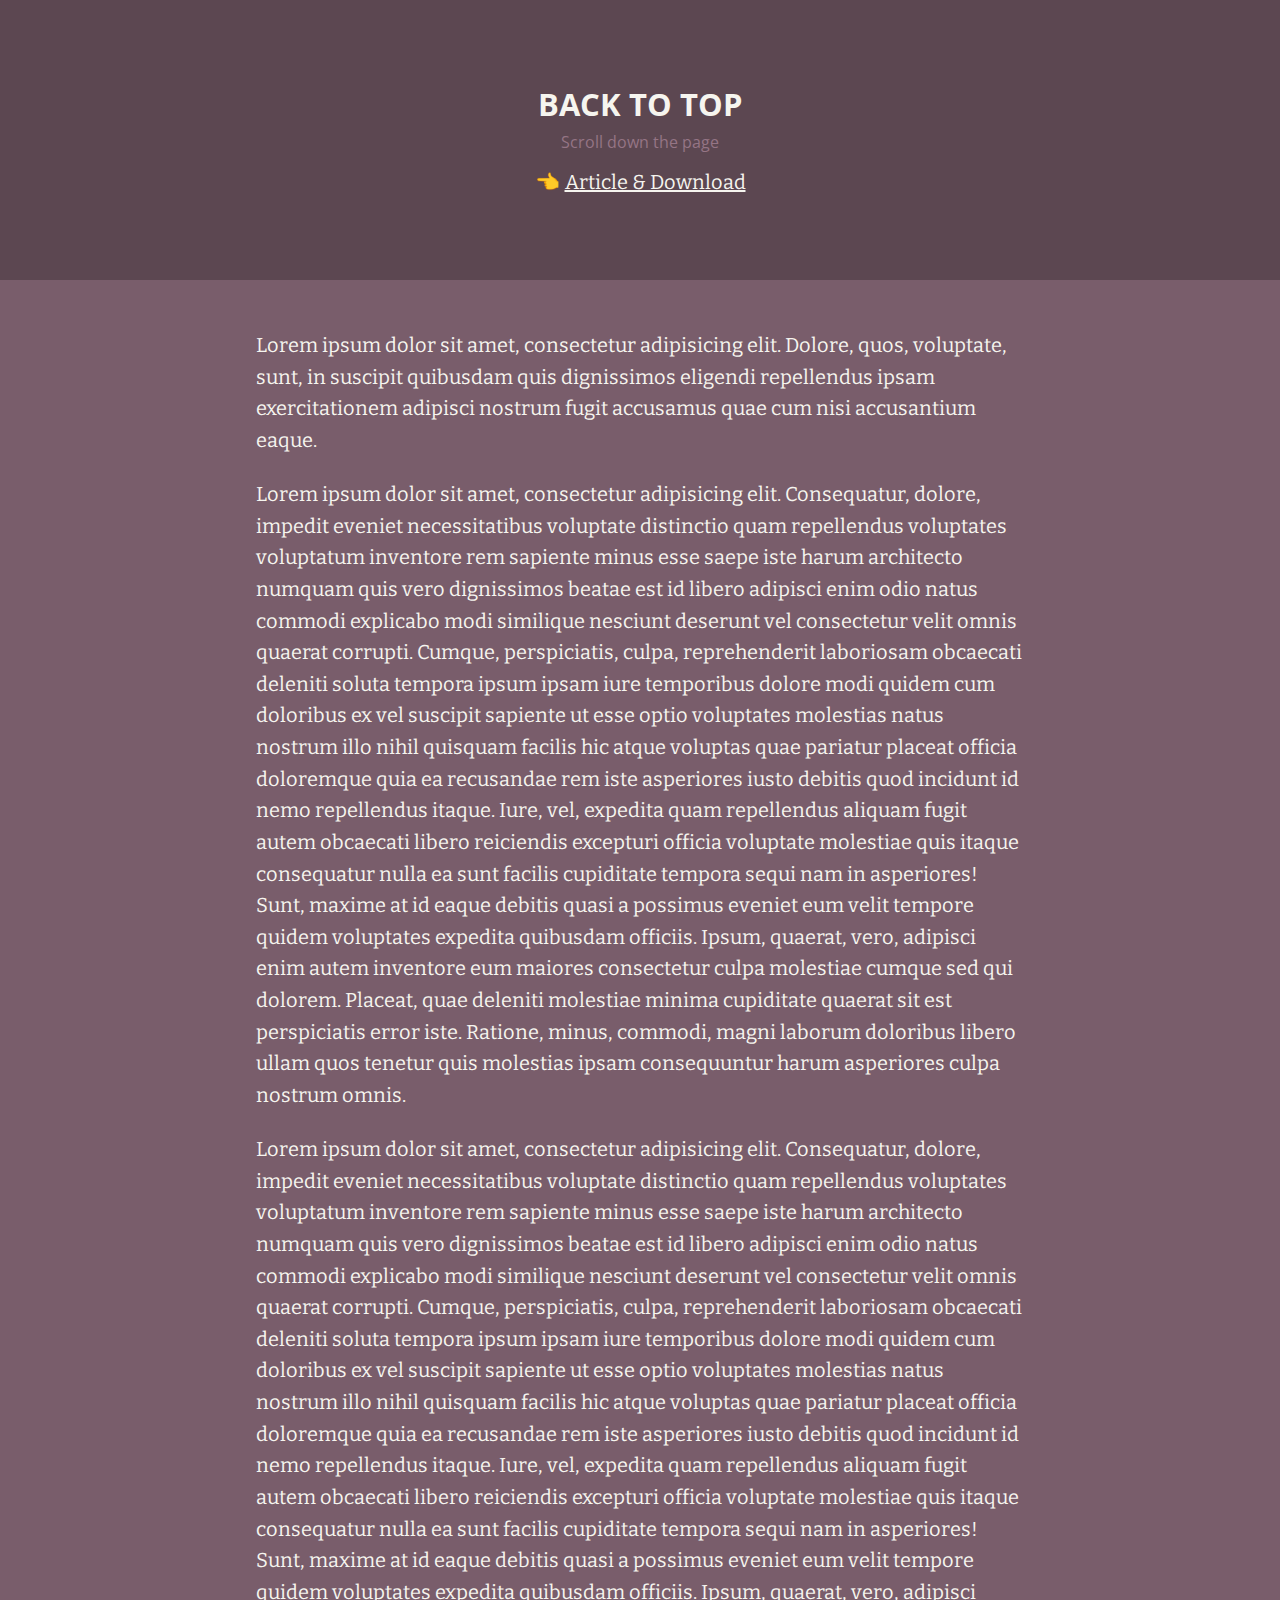
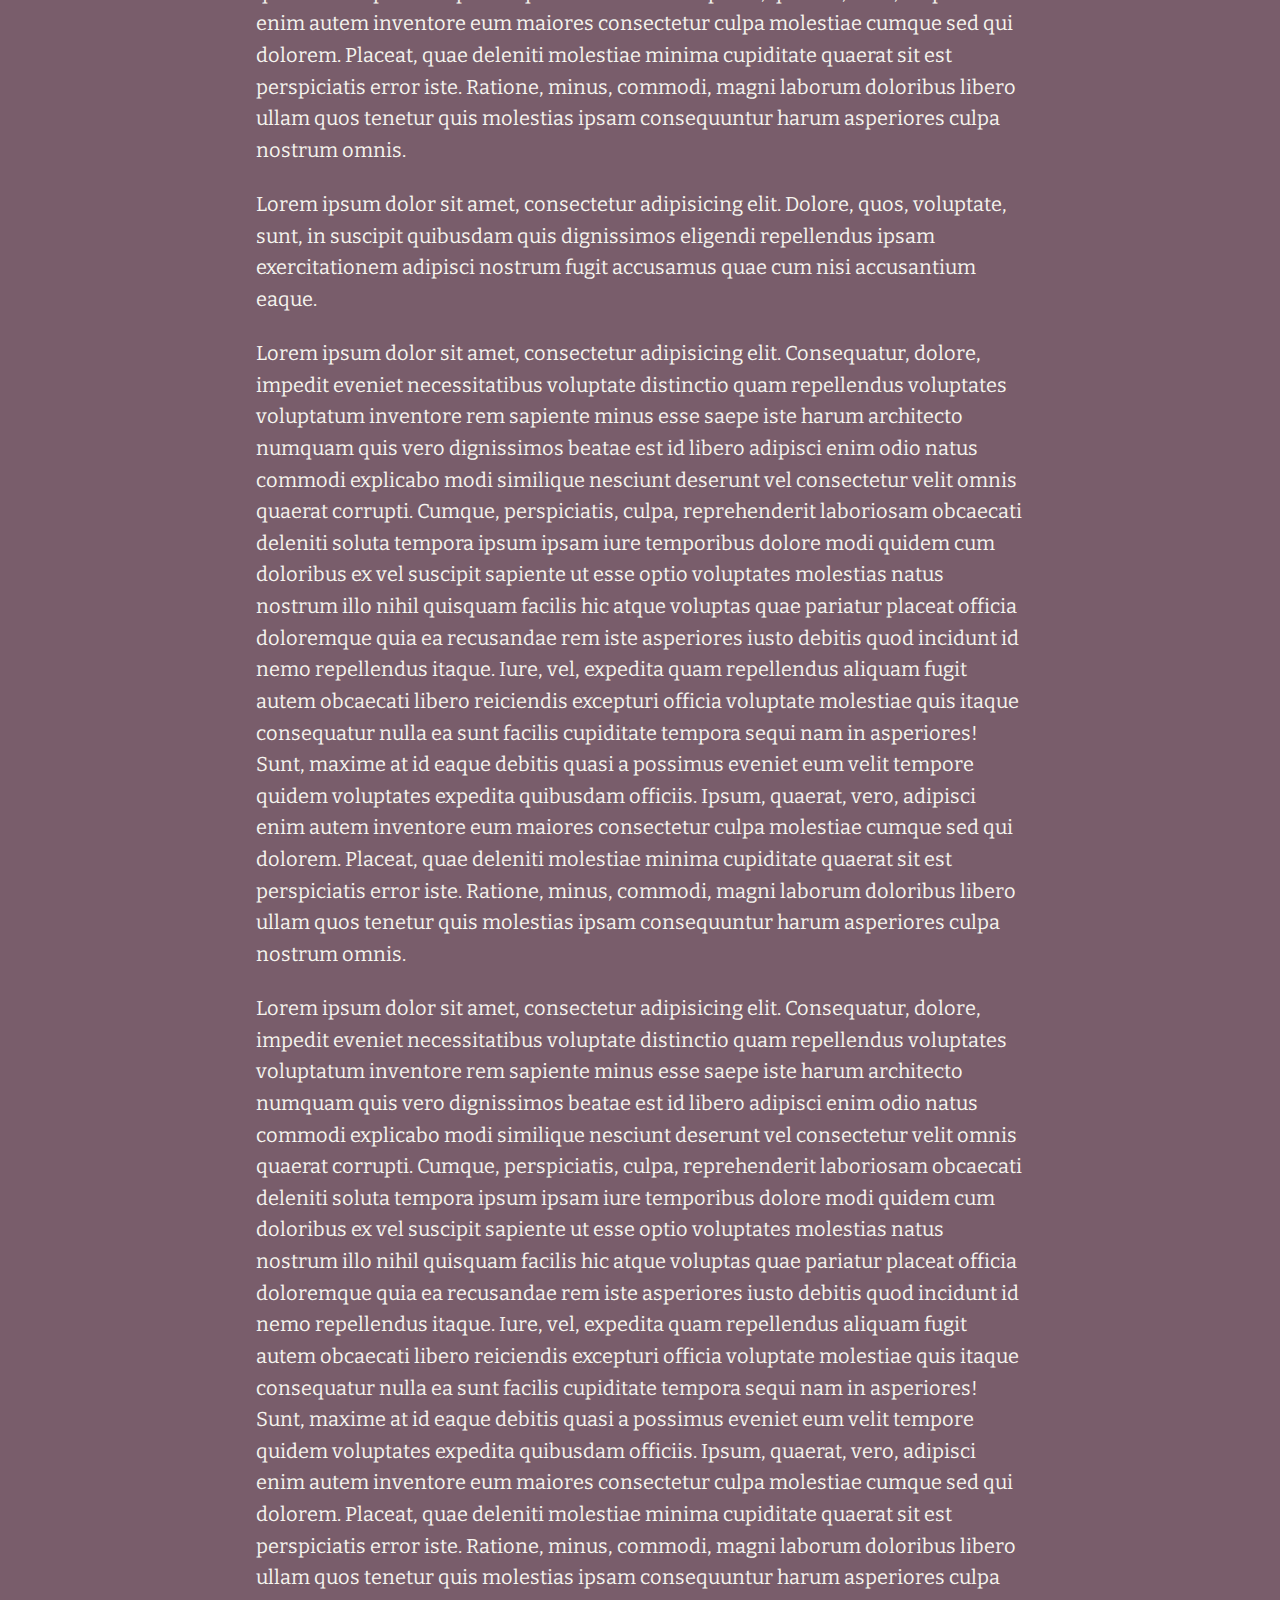
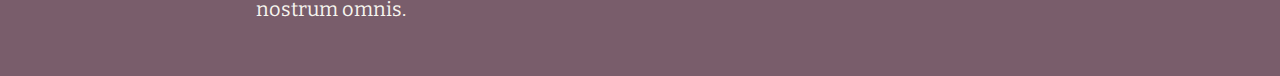
<file: Js/backToTop/index.html>
<!doctype html>
<html lang="en">
<head>
  <meta charset="UTF-8">
  <meta name="viewport" content="width=device-width, initial-scale=1">
  <script>document.getElementsByTagName("html")[0].className += " js";</script>
  <link rel="stylesheet" href="assets/css/style.css">
  <title>Back To Top | CodyHouse</title>
</head>
<body>
	<header class="cd-main-header text-center flex flex-column flex-center">
    <h1 class="text-lg">Back to top</h1>
    <p class="text-sm margin-top-xxs margin-bottom-sm">Scroll down the page</p>
    <p class="cd-article-link">👈 <a class="color-inherit" href="https://codyhouse.co/gem/back-to-top">Article &amp; Download</a></p>
  </header>

	<main class="cd-main-content container max-width-sm margin-top-lg margin-bottom-lg">
    <article class="article text-component">
      <p>
        Lorem ipsum dolor sit amet, consectetur adipisicing elit. Dolore, quos, voluptate, sunt, in suscipit quibusdam quis dignissimos eligendi repellendus ipsam exercitationem adipisci nostrum fugit accusamus quae cum nisi accusantium eaque.
      </p>
  
      <p>
        Lorem ipsum dolor sit amet, consectetur adipisicing elit. Consequatur, dolore, impedit eveniet necessitatibus voluptate distinctio quam repellendus voluptates voluptatum inventore rem sapiente minus esse saepe iste harum architecto numquam quis vero dignissimos beatae est id libero adipisci enim odio natus commodi explicabo modi similique nesciunt deserunt vel consectetur velit omnis quaerat corrupti. Cumque, perspiciatis, culpa, reprehenderit laboriosam obcaecati deleniti soluta tempora ipsum ipsam iure temporibus dolore modi quidem cum doloribus ex vel suscipit sapiente ut esse optio voluptates molestias natus nostrum illo nihil quisquam facilis hic atque voluptas quae pariatur placeat officia doloremque quia ea recusandae rem iste asperiores iusto debitis quod incidunt id nemo repellendus itaque. Iure, vel, expedita quam repellendus aliquam fugit autem obcaecati libero reiciendis excepturi officia voluptate molestiae quis itaque consequatur nulla ea sunt facilis cupiditate tempora sequi nam in asperiores! Sunt, maxime at id eaque debitis quasi a possimus eveniet eum velit tempore quidem voluptates expedita quibusdam officiis. Ipsum, quaerat, vero, adipisci enim autem inventore eum maiores consectetur culpa molestiae cumque sed qui dolorem. Placeat, quae deleniti molestiae minima cupiditate quaerat sit est perspiciatis error iste. Ratione, minus, commodi, magni laborum doloribus libero ullam quos tenetur quis molestias ipsam consequuntur harum asperiores culpa nostrum omnis.
      </p>
  
      <p>
        Lorem ipsum dolor sit amet, consectetur adipisicing elit. Consequatur, dolore, impedit eveniet necessitatibus voluptate distinctio quam repellendus voluptates voluptatum inventore rem sapiente minus esse saepe iste harum architecto numquam quis vero dignissimos beatae est id libero adipisci enim odio natus commodi explicabo modi similique nesciunt deserunt vel consectetur velit omnis quaerat corrupti. Cumque, perspiciatis, culpa, reprehenderit laboriosam obcaecati deleniti soluta tempora ipsum ipsam iure temporibus dolore modi quidem cum doloribus ex vel suscipit sapiente ut esse optio voluptates molestias natus nostrum illo nihil quisquam facilis hic atque voluptas quae pariatur placeat officia doloremque quia ea recusandae rem iste asperiores iusto debitis quod incidunt id nemo repellendus itaque. Iure, vel, expedita quam repellendus aliquam fugit autem obcaecati libero reiciendis excepturi officia voluptate molestiae quis itaque consequatur nulla ea sunt facilis cupiditate tempora sequi nam in asperiores! Sunt, maxime at id eaque debitis quasi a possimus eveniet eum velit tempore quidem voluptates expedita quibusdam officiis. Ipsum, quaerat, vero, adipisci enim autem inventore eum maiores consectetur culpa molestiae cumque sed qui dolorem. Placeat, quae deleniti molestiae minima cupiditate quaerat sit est perspiciatis error iste. Ratione, minus, commodi, magni laborum doloribus libero ullam quos tenetur quis molestias ipsam consequuntur harum asperiores culpa nostrum omnis.
      </p>
  
      <p>
        Lorem ipsum dolor sit amet, consectetur adipisicing elit. Dolore, quos, voluptate, sunt, in suscipit quibusdam quis dignissimos eligendi repellendus ipsam exercitationem adipisci nostrum fugit accusamus quae cum nisi accusantium eaque.
      </p>
  
      <p>
        Lorem ipsum dolor sit amet, consectetur adipisicing elit. Consequatur, dolore, impedit eveniet necessitatibus voluptate distinctio quam repellendus voluptates voluptatum inventore rem sapiente minus esse saepe iste harum architecto numquam quis vero dignissimos beatae est id libero adipisci enim odio natus commodi explicabo modi similique nesciunt deserunt vel consectetur velit omnis quaerat corrupti. Cumque, perspiciatis, culpa, reprehenderit laboriosam obcaecati deleniti soluta tempora ipsum ipsam iure temporibus dolore modi quidem cum doloribus ex vel suscipit sapiente ut esse optio voluptates molestias natus nostrum illo nihil quisquam facilis hic atque voluptas quae pariatur placeat officia doloremque quia ea recusandae rem iste asperiores iusto debitis quod incidunt id nemo repellendus itaque. Iure, vel, expedita quam repellendus aliquam fugit autem obcaecati libero reiciendis excepturi officia voluptate molestiae quis itaque consequatur nulla ea sunt facilis cupiditate tempora sequi nam in asperiores! Sunt, maxime at id eaque debitis quasi a possimus eveniet eum velit tempore quidem voluptates expedita quibusdam officiis. Ipsum, quaerat, vero, adipisci enim autem inventore eum maiores consectetur culpa molestiae cumque sed qui dolorem. Placeat, quae deleniti molestiae minima cupiditate quaerat sit est perspiciatis error iste. Ratione, minus, commodi, magni laborum doloribus libero ullam quos tenetur quis molestias ipsam consequuntur harum asperiores culpa nostrum omnis.
      </p>
  
      <p>
        Lorem ipsum dolor sit amet, consectetur adipisicing elit. Consequatur, dolore, impedit eveniet necessitatibus voluptate distinctio quam repellendus voluptates voluptatum inventore rem sapiente minus esse saepe iste harum architecto numquam quis vero dignissimos beatae est id libero adipisci enim odio natus commodi explicabo modi similique nesciunt deserunt vel consectetur velit omnis quaerat corrupti. Cumque, perspiciatis, culpa, reprehenderit laboriosam obcaecati deleniti soluta tempora ipsum ipsam iure temporibus dolore modi quidem cum doloribus ex vel suscipit sapiente ut esse optio voluptates molestias natus nostrum illo nihil quisquam facilis hic atque voluptas quae pariatur placeat officia doloremque quia ea recusandae rem iste asperiores iusto debitis quod incidunt id nemo repellendus itaque. Iure, vel, expedita quam repellendus aliquam fugit autem obcaecati libero reiciendis excepturi officia voluptate molestiae quis itaque consequatur nulla ea sunt facilis cupiditate tempora sequi nam in asperiores! Sunt, maxime at id eaque debitis quasi a possimus eveniet eum velit tempore quidem voluptates expedita quibusdam officiis. Ipsum, quaerat, vero, adipisci enim autem inventore eum maiores consectetur culpa molestiae cumque sed qui dolorem. Placeat, quae deleniti molestiae minima cupiditate quaerat sit est perspiciatis error iste. Ratione, minus, commodi, magni laborum doloribus libero ullam quos tenetur quis molestias ipsam consequuntur harum asperiores culpa nostrum omnis.
      </p>
    </article>
	</main>
	
	<a href="#" class="cd-top text-replace js-cd-top">Top</a>
	<script src="assets/js/util.js"></script> <!-- util functions included in the CodyHouse framework -->
  <script src="assets/js/main.js"></script>
</body>
</html>
</file>
<file: Js/backToTop/assets/css/style.css>
@import url("https://fonts.googleapis.com/css?family=Bitter|Open+Sans:400,700");*,*::after,*::before{box-sizing:inherit}*{font:inherit}html,body,div,span,applet,object,iframe,h1,h2,h3,h4,h5,h6,p,blockquote,pre,a,abbr,acronym,address,big,cite,code,del,dfn,em,img,ins,kbd,q,s,samp,small,strike,strong,sub,sup,tt,var,b,u,i,center,dl,dt,dd,ol,ul,li,fieldset,form,label,legend,table,caption,tbody,tfoot,thead,tr,th,td,article,aside,canvas,details,embed,figure,figcaption,footer,header,hgroup,menu,nav,output,ruby,section,summary,time,mark,audio,video,hr{margin:0;padding:0;border:0}html{box-sizing:border-box}body{background-color:hsl(0, 0%, 100%);background-color:var(--color-bg, white)}article,aside,details,figcaption,figure,footer,header,hgroup,menu,nav,section,main,form legend{display:block}ol,ul{list-style:none}blockquote,q{quotes:none}button,input,textarea,select{margin:0}.btn,.form-control,.link,.reset{background-color:transparent;padding:0;border:0;border-radius:0;color:inherit;line-height:inherit;-webkit-appearance:none;-moz-appearance:none;appearance:none}select.form-control::-ms-expand{display:none}textarea{resize:vertical;overflow:auto;vertical-align:top}input::-ms-clear{display:none}table{border-collapse:collapse;border-spacing:0}img,video,svg{max-width:100%}[data-theme]{background-color:hsl(0, 0%, 100%);background-color:var(--color-bg, #fff);color:hsl(240, 4%, 20%);color:var(--color-contrast-high, #313135)}:root{--space-unit:  1em;--space-xxxxs: calc(0.125*var(--space-unit));--space-xxxs:  calc(0.25*var(--space-unit));--space-xxs:   calc(0.375*var(--space-unit));--space-xs:    calc(0.5*var(--space-unit));--space-sm:    calc(0.75*var(--space-unit));--space-md:    calc(1.25*var(--space-unit));--space-lg:    calc(2*var(--space-unit));--space-xl:    calc(3.25*var(--space-unit));--space-xxl:   calc(5.25*var(--space-unit));--space-xxxl:  calc(8.5*var(--space-unit));--space-xxxxl: calc(13.75*var(--space-unit));--component-padding: var(--space-md)}:root{--max-width-xxs: 32rem;--max-width-xs:  38rem;--max-width-sm:  48rem;--max-width-md:  64rem;--max-width-lg:  80rem;--max-width-xl:  90rem;--max-width-xxl: 120rem}.container{width:calc(100% - 1.25em);width:calc(100% - 2*var(--component-padding));margin-left:auto;margin-right:auto}.max-width-xxs{max-width:32rem;max-width:var(--max-width-xxs)}.max-width-xs{max-width:38rem;max-width:var(--max-width-xs)}.max-width-sm{max-width:48rem;max-width:var(--max-width-sm)}.max-width-md{max-width:64rem;max-width:var(--max-width-md)}.max-width-lg{max-width:80rem;max-width:var(--max-width-lg)}.max-width-xl{max-width:90rem;max-width:var(--max-width-xl)}.max-width-xxl{max-width:120rem;max-width:var(--max-width-xxl)}.max-width-adaptive-sm{max-width:38rem;max-width:var(--max-width-xs)}@media (min-width: 64rem){.max-width-adaptive-sm{max-width:48rem;max-width:var(--max-width-sm)}}.max-width-adaptive-md{max-width:38rem;max-width:var(--max-width-xs)}@media (min-width: 64rem){.max-width-adaptive-md{max-width:64rem;max-width:var(--max-width-md)}}.max-width-adaptive,.max-width-adaptive-lg{max-width:38rem;max-width:var(--max-width-xs)}@media (min-width: 64rem){.max-width-adaptive,.max-width-adaptive-lg{max-width:64rem;max-width:var(--max-width-md)}}@media (min-width: 90rem){.max-width-adaptive,.max-width-adaptive-lg{max-width:80rem;max-width:var(--max-width-lg)}}.max-width-adaptive-xl{max-width:38rem;max-width:var(--max-width-xs)}@media (min-width: 64rem){.max-width-adaptive-xl{max-width:64rem;max-width:var(--max-width-md)}}@media (min-width: 90rem){.max-width-adaptive-xl{max-width:90rem;max-width:var(--max-width-xl)}}.grid{--grid-gap: 0px;display:-ms-flexbox;display:flex;-ms-flex-wrap:wrap;flex-wrap:wrap}.grid>*{-ms-flex-preferred-size:100%;flex-basis:100%}[class*="grid-gap"]{margin-bottom:1em * -1;margin-bottom:calc(var(--grid-gap, 1em)*-1);margin-right:1em * -1;margin-right:calc(var(--grid-gap, 1em)*-1)}[class*="grid-gap"]>*{margin-bottom:1em;margin-bottom:var(--grid-gap, 1em);margin-right:1em;margin-right:var(--grid-gap, 1em)}.grid-gap-xxxxs{--grid-gap: var(--space-xxxxs)}.grid-gap-xxxs{--grid-gap: var(--space-xxxs)}.grid-gap-xxs{--grid-gap: var(--space-xxs)}.grid-gap-xs{--grid-gap: var(--space-xs)}.grid-gap-sm{--grid-gap: var(--space-sm)}.grid-gap-md{--grid-gap: var(--space-md)}.grid-gap-lg{--grid-gap: var(--space-lg)}.grid-gap-xl{--grid-gap: var(--space-xl)}.grid-gap-xxl{--grid-gap: var(--space-xxl)}.grid-gap-xxxl{--grid-gap: var(--space-xxxl)}.grid-gap-xxxxl{--grid-gap: var(--space-xxxxl)}.col{-ms-flex-positive:1;flex-grow:1;-ms-flex-preferred-size:0;flex-basis:0;max-width:100%}.col-1{-ms-flex-preferred-size:calc(8.33% - 0.01px - 1em);-ms-flex-preferred-size:calc(8.33% - 0.01px - var(--grid-gap, 1em));flex-basis:calc(8.33% - 0.01px - 1em);flex-basis:calc(8.33% - 0.01px - var(--grid-gap, 1em));max-width:calc(8.33% - 0.01px - 1em);max-width:calc(8.33% - 0.01px - var(--grid-gap, 1em))}.col-2{-ms-flex-preferred-size:calc(16.66% - 0.01px - 1em);-ms-flex-preferred-size:calc(16.66% - 0.01px - var(--grid-gap, 1em));flex-basis:calc(16.66% - 0.01px - 1em);flex-basis:calc(16.66% - 0.01px - var(--grid-gap, 1em));max-width:calc(16.66% - 0.01px - 1em);max-width:calc(16.66% - 0.01px - var(--grid-gap, 1em))}.col-3{-ms-flex-preferred-size:calc(25% - 0.01px - 1em);-ms-flex-preferred-size:calc(25% - 0.01px - var(--grid-gap, 1em));flex-basis:calc(25% - 0.01px - 1em);flex-basis:calc(25% - 0.01px - var(--grid-gap, 1em));max-width:calc(25% - 0.01px - 1em);max-width:calc(25% - 0.01px - var(--grid-gap, 1em))}.col-4{-ms-flex-preferred-size:calc(33.33% - 0.01px - 1em);-ms-flex-preferred-size:calc(33.33% - 0.01px - var(--grid-gap, 1em));flex-basis:calc(33.33% - 0.01px - 1em);flex-basis:calc(33.33% - 0.01px - var(--grid-gap, 1em));max-width:calc(33.33% - 0.01px - 1em);max-width:calc(33.33% - 0.01px - var(--grid-gap, 1em))}.col-5{-ms-flex-preferred-size:calc(41.66% - 0.01px - 1em);-ms-flex-preferred-size:calc(41.66% - 0.01px - var(--grid-gap, 1em));flex-basis:calc(41.66% - 0.01px - 1em);flex-basis:calc(41.66% - 0.01px - var(--grid-gap, 1em));max-width:calc(41.66% - 0.01px - 1em);max-width:calc(41.66% - 0.01px - var(--grid-gap, 1em))}.col-6{-ms-flex-preferred-size:calc(50% - 0.01px - 1em);-ms-flex-preferred-size:calc(50% - 0.01px - var(--grid-gap, 1em));flex-basis:calc(50% - 0.01px - 1em);flex-basis:calc(50% - 0.01px - var(--grid-gap, 1em));max-width:calc(50% - 0.01px - 1em);max-width:calc(50% - 0.01px - var(--grid-gap, 1em))}.col-7{-ms-flex-preferred-size:calc(58.33% - 0.01px - 1em);-ms-flex-preferred-size:calc(58.33% - 0.01px - var(--grid-gap, 1em));flex-basis:calc(58.33% - 0.01px - 1em);flex-basis:calc(58.33% - 0.01px - var(--grid-gap, 1em));max-width:calc(58.33% - 0.01px - 1em);max-width:calc(58.33% - 0.01px - var(--grid-gap, 1em))}.col-8{-ms-flex-preferred-size:calc(66.66% - 0.01px - 1em);-ms-flex-preferred-size:calc(66.66% - 0.01px - var(--grid-gap, 1em));flex-basis:calc(66.66% - 0.01px - 1em);flex-basis:calc(66.66% - 0.01px - var(--grid-gap, 1em));max-width:calc(66.66% - 0.01px - 1em);max-width:calc(66.66% - 0.01px - var(--grid-gap, 1em))}.col-9{-ms-flex-preferred-size:calc(75% - 0.01px - 1em);-ms-flex-preferred-size:calc(75% - 0.01px - var(--grid-gap, 1em));flex-basis:calc(75% - 0.01px - 1em);flex-basis:calc(75% - 0.01px - var(--grid-gap, 1em));max-width:calc(75% - 0.01px - 1em);max-width:calc(75% - 0.01px - var(--grid-gap, 1em))}.col-10{-ms-flex-preferred-size:calc(83.33% - 0.01px - 1em);-ms-flex-preferred-size:calc(83.33% - 0.01px - var(--grid-gap, 1em));flex-basis:calc(83.33% - 0.01px - 1em);flex-basis:calc(83.33% - 0.01px - var(--grid-gap, 1em));max-width:calc(83.33% - 0.01px - 1em);max-width:calc(83.33% - 0.01px - var(--grid-gap, 1em))}.col-11{-ms-flex-preferred-size:calc(91.66% - 0.01px - 1em);-ms-flex-preferred-size:calc(91.66% - 0.01px - var(--grid-gap, 1em));flex-basis:calc(91.66% - 0.01px - 1em);flex-basis:calc(91.66% - 0.01px - var(--grid-gap, 1em));max-width:calc(91.66% - 0.01px - 1em);max-width:calc(91.66% - 0.01px - var(--grid-gap, 1em))}.col-12{-ms-flex-preferred-size:calc(100% - 0.01px - 1em);-ms-flex-preferred-size:calc(100% - 0.01px - var(--grid-gap, 1em));flex-basis:calc(100% - 0.01px - 1em);flex-basis:calc(100% - 0.01px - var(--grid-gap, 1em));max-width:calc(100% - 0.01px - 1em);max-width:calc(100% - 0.01px - var(--grid-gap, 1em))}@media (min-width: 32rem){.col\@xs{-ms-flex-positive:1;flex-grow:1;-ms-flex-preferred-size:0;flex-basis:0;max-width:100%}.col-1\@xs{-ms-flex-preferred-size:calc(8.33% - 0.01px - 1em);-ms-flex-preferred-size:calc(8.33% - 0.01px - var(--grid-gap, 1em));flex-basis:calc(8.33% - 0.01px - 1em);flex-basis:calc(8.33% - 0.01px - var(--grid-gap, 1em));max-width:calc(8.33% - 0.01px - 1em);max-width:calc(8.33% - 0.01px - var(--grid-gap, 1em))}.col-2\@xs{-ms-flex-preferred-size:calc(16.66% - 0.01px - 1em);-ms-flex-preferred-size:calc(16.66% - 0.01px - var(--grid-gap, 1em));flex-basis:calc(16.66% - 0.01px - 1em);flex-basis:calc(16.66% - 0.01px - var(--grid-gap, 1em));max-width:calc(16.66% - 0.01px - 1em);max-width:calc(16.66% - 0.01px - var(--grid-gap, 1em))}.col-3\@xs{-ms-flex-preferred-size:calc(25% - 0.01px - 1em);-ms-flex-preferred-size:calc(25% - 0.01px - var(--grid-gap, 1em));flex-basis:calc(25% - 0.01px - 1em);flex-basis:calc(25% - 0.01px - var(--grid-gap, 1em));max-width:calc(25% - 0.01px - 1em);max-width:calc(25% - 0.01px - var(--grid-gap, 1em))}.col-4\@xs{-ms-flex-preferred-size:calc(33.33% - 0.01px - 1em);-ms-flex-preferred-size:calc(33.33% - 0.01px - var(--grid-gap, 1em));flex-basis:calc(33.33% - 0.01px - 1em);flex-basis:calc(33.33% - 0.01px - var(--grid-gap, 1em));max-width:calc(33.33% - 0.01px - 1em);max-width:calc(33.33% - 0.01px - var(--grid-gap, 1em))}.col-5\@xs{-ms-flex-preferred-size:calc(41.66% - 0.01px - 1em);-ms-flex-preferred-size:calc(41.66% - 0.01px - var(--grid-gap, 1em));flex-basis:calc(41.66% - 0.01px - 1em);flex-basis:calc(41.66% - 0.01px - var(--grid-gap, 1em));max-width:calc(41.66% - 0.01px - 1em);max-width:calc(41.66% - 0.01px - var(--grid-gap, 1em))}.col-6\@xs{-ms-flex-preferred-size:calc(50% - 0.01px - 1em);-ms-flex-preferred-size:calc(50% - 0.01px - var(--grid-gap, 1em));flex-basis:calc(50% - 0.01px - 1em);flex-basis:calc(50% - 0.01px - var(--grid-gap, 1em));max-width:calc(50% - 0.01px - 1em);max-width:calc(50% - 0.01px - var(--grid-gap, 1em))}.col-7\@xs{-ms-flex-preferred-size:calc(58.33% - 0.01px - 1em);-ms-flex-preferred-size:calc(58.33% - 0.01px - var(--grid-gap, 1em));flex-basis:calc(58.33% - 0.01px - 1em);flex-basis:calc(58.33% - 0.01px - var(--grid-gap, 1em));max-width:calc(58.33% - 0.01px - 1em);max-width:calc(58.33% - 0.01px - var(--grid-gap, 1em))}.col-8\@xs{-ms-flex-preferred-size:calc(66.66% - 0.01px - 1em);-ms-flex-preferred-size:calc(66.66% - 0.01px - var(--grid-gap, 1em));flex-basis:calc(66.66% - 0.01px - 1em);flex-basis:calc(66.66% - 0.01px - var(--grid-gap, 1em));max-width:calc(66.66% - 0.01px - 1em);max-width:calc(66.66% - 0.01px - var(--grid-gap, 1em))}.col-9\@xs{-ms-flex-preferred-size:calc(75% - 0.01px - 1em);-ms-flex-preferred-size:calc(75% - 0.01px - var(--grid-gap, 1em));flex-basis:calc(75% - 0.01px - 1em);flex-basis:calc(75% - 0.01px - var(--grid-gap, 1em));max-width:calc(75% - 0.01px - 1em);max-width:calc(75% - 0.01px - var(--grid-gap, 1em))}.col-10\@xs{-ms-flex-preferred-size:calc(83.33% - 0.01px - 1em);-ms-flex-preferred-size:calc(83.33% - 0.01px - var(--grid-gap, 1em));flex-basis:calc(83.33% - 0.01px - 1em);flex-basis:calc(83.33% - 0.01px - var(--grid-gap, 1em));max-width:calc(83.33% - 0.01px - 1em);max-width:calc(83.33% - 0.01px - var(--grid-gap, 1em))}.col-11\@xs{-ms-flex-preferred-size:calc(91.66% - 0.01px - 1em);-ms-flex-preferred-size:calc(91.66% - 0.01px - var(--grid-gap, 1em));flex-basis:calc(91.66% - 0.01px - 1em);flex-basis:calc(91.66% - 0.01px - var(--grid-gap, 1em));max-width:calc(91.66% - 0.01px - 1em);max-width:calc(91.66% - 0.01px - var(--grid-gap, 1em))}.col-12\@xs{-ms-flex-preferred-size:calc(100% - 0.01px - 1em);-ms-flex-preferred-size:calc(100% - 0.01px - var(--grid-gap, 1em));flex-basis:calc(100% - 0.01px - 1em);flex-basis:calc(100% - 0.01px - var(--grid-gap, 1em));max-width:calc(100% - 0.01px - 1em);max-width:calc(100% - 0.01px - var(--grid-gap, 1em))}}@media (min-width: 48rem){.col\@sm{-ms-flex-positive:1;flex-grow:1;-ms-flex-preferred-size:0;flex-basis:0;max-width:100%}.col-1\@sm{-ms-flex-preferred-size:calc(8.33% - 0.01px - 1em);-ms-flex-preferred-size:calc(8.33% - 0.01px - var(--grid-gap, 1em));flex-basis:calc(8.33% - 0.01px - 1em);flex-basis:calc(8.33% - 0.01px - var(--grid-gap, 1em));max-width:calc(8.33% - 0.01px - 1em);max-width:calc(8.33% - 0.01px - var(--grid-gap, 1em))}.col-2\@sm{-ms-flex-preferred-size:calc(16.66% - 0.01px - 1em);-ms-flex-preferred-size:calc(16.66% - 0.01px - var(--grid-gap, 1em));flex-basis:calc(16.66% - 0.01px - 1em);flex-basis:calc(16.66% - 0.01px - var(--grid-gap, 1em));max-width:calc(16.66% - 0.01px - 1em);max-width:calc(16.66% - 0.01px - var(--grid-gap, 1em))}.col-3\@sm{-ms-flex-preferred-size:calc(25% - 0.01px - 1em);-ms-flex-preferred-size:calc(25% - 0.01px - var(--grid-gap, 1em));flex-basis:calc(25% - 0.01px - 1em);flex-basis:calc(25% - 0.01px - var(--grid-gap, 1em));max-width:calc(25% - 0.01px - 1em);max-width:calc(25% - 0.01px - var(--grid-gap, 1em))}.col-4\@sm{-ms-flex-preferred-size:calc(33.33% - 0.01px - 1em);-ms-flex-preferred-size:calc(33.33% - 0.01px - var(--grid-gap, 1em));flex-basis:calc(33.33% - 0.01px - 1em);flex-basis:calc(33.33% - 0.01px - var(--grid-gap, 1em));max-width:calc(33.33% - 0.01px - 1em);max-width:calc(33.33% - 0.01px - var(--grid-gap, 1em))}.col-5\@sm{-ms-flex-preferred-size:calc(41.66% - 0.01px - 1em);-ms-flex-preferred-size:calc(41.66% - 0.01px - var(--grid-gap, 1em));flex-basis:calc(41.66% - 0.01px - 1em);flex-basis:calc(41.66% - 0.01px - var(--grid-gap, 1em));max-width:calc(41.66% - 0.01px - 1em);max-width:calc(41.66% - 0.01px - var(--grid-gap, 1em))}.col-6\@sm{-ms-flex-preferred-size:calc(50% - 0.01px - 1em);-ms-flex-preferred-size:calc(50% - 0.01px - var(--grid-gap, 1em));flex-basis:calc(50% - 0.01px - 1em);flex-basis:calc(50% - 0.01px - var(--grid-gap, 1em));max-width:calc(50% - 0.01px - 1em);max-width:calc(50% - 0.01px - var(--grid-gap, 1em))}.col-7\@sm{-ms-flex-preferred-size:calc(58.33% - 0.01px - 1em);-ms-flex-preferred-size:calc(58.33% - 0.01px - var(--grid-gap, 1em));flex-basis:calc(58.33% - 0.01px - 1em);flex-basis:calc(58.33% - 0.01px - var(--grid-gap, 1em));max-width:calc(58.33% - 0.01px - 1em);max-width:calc(58.33% - 0.01px - var(--grid-gap, 1em))}.col-8\@sm{-ms-flex-preferred-size:calc(66.66% - 0.01px - 1em);-ms-flex-preferred-size:calc(66.66% - 0.01px - var(--grid-gap, 1em));flex-basis:calc(66.66% - 0.01px - 1em);flex-basis:calc(66.66% - 0.01px - var(--grid-gap, 1em));max-width:calc(66.66% - 0.01px - 1em);max-width:calc(66.66% - 0.01px - var(--grid-gap, 1em))}.col-9\@sm{-ms-flex-preferred-size:calc(75% - 0.01px - 1em);-ms-flex-preferred-size:calc(75% - 0.01px - var(--grid-gap, 1em));flex-basis:calc(75% - 0.01px - 1em);flex-basis:calc(75% - 0.01px - var(--grid-gap, 1em));max-width:calc(75% - 0.01px - 1em);max-width:calc(75% - 0.01px - var(--grid-gap, 1em))}.col-10\@sm{-ms-flex-preferred-size:calc(83.33% - 0.01px - 1em);-ms-flex-preferred-size:calc(83.33% - 0.01px - var(--grid-gap, 1em));flex-basis:calc(83.33% - 0.01px - 1em);flex-basis:calc(83.33% - 0.01px - var(--grid-gap, 1em));max-width:calc(83.33% - 0.01px - 1em);max-width:calc(83.33% - 0.01px - var(--grid-gap, 1em))}.col-11\@sm{-ms-flex-preferred-size:calc(91.66% - 0.01px - 1em);-ms-flex-preferred-size:calc(91.66% - 0.01px - var(--grid-gap, 1em));flex-basis:calc(91.66% - 0.01px - 1em);flex-basis:calc(91.66% - 0.01px - var(--grid-gap, 1em));max-width:calc(91.66% - 0.01px - 1em);max-width:calc(91.66% - 0.01px - var(--grid-gap, 1em))}.col-12\@sm{-ms-flex-preferred-size:calc(100% - 0.01px - 1em);-ms-flex-preferred-size:calc(100% - 0.01px - var(--grid-gap, 1em));flex-basis:calc(100% - 0.01px - 1em);flex-basis:calc(100% - 0.01px - var(--grid-gap, 1em));max-width:calc(100% - 0.01px - 1em);max-width:calc(100% - 0.01px - var(--grid-gap, 1em))}}@media (min-width: 64rem){.col\@md{-ms-flex-positive:1;flex-grow:1;-ms-flex-preferred-size:0;flex-basis:0;max-width:100%}.col-1\@md{-ms-flex-preferred-size:calc(8.33% - 0.01px - 1em);-ms-flex-preferred-size:calc(8.33% - 0.01px - var(--grid-gap, 1em));flex-basis:calc(8.33% - 0.01px - 1em);flex-basis:calc(8.33% - 0.01px - var(--grid-gap, 1em));max-width:calc(8.33% - 0.01px - 1em);max-width:calc(8.33% - 0.01px - var(--grid-gap, 1em))}.col-2\@md{-ms-flex-preferred-size:calc(16.66% - 0.01px - 1em);-ms-flex-preferred-size:calc(16.66% - 0.01px - var(--grid-gap, 1em));flex-basis:calc(16.66% - 0.01px - 1em);flex-basis:calc(16.66% - 0.01px - var(--grid-gap, 1em));max-width:calc(16.66% - 0.01px - 1em);max-width:calc(16.66% - 0.01px - var(--grid-gap, 1em))}.col-3\@md{-ms-flex-preferred-size:calc(25% - 0.01px - 1em);-ms-flex-preferred-size:calc(25% - 0.01px - var(--grid-gap, 1em));flex-basis:calc(25% - 0.01px - 1em);flex-basis:calc(25% - 0.01px - var(--grid-gap, 1em));max-width:calc(25% - 0.01px - 1em);max-width:calc(25% - 0.01px - var(--grid-gap, 1em))}.col-4\@md{-ms-flex-preferred-size:calc(33.33% - 0.01px - 1em);-ms-flex-preferred-size:calc(33.33% - 0.01px - var(--grid-gap, 1em));flex-basis:calc(33.33% - 0.01px - 1em);flex-basis:calc(33.33% - 0.01px - var(--grid-gap, 1em));max-width:calc(33.33% - 0.01px - 1em);max-width:calc(33.33% - 0.01px - var(--grid-gap, 1em))}.col-5\@md{-ms-flex-preferred-size:calc(41.66% - 0.01px - 1em);-ms-flex-preferred-size:calc(41.66% - 0.01px - var(--grid-gap, 1em));flex-basis:calc(41.66% - 0.01px - 1em);flex-basis:calc(41.66% - 0.01px - var(--grid-gap, 1em));max-width:calc(41.66% - 0.01px - 1em);max-width:calc(41.66% - 0.01px - var(--grid-gap, 1em))}.col-6\@md{-ms-flex-preferred-size:calc(50% - 0.01px - 1em);-ms-flex-preferred-size:calc(50% - 0.01px - var(--grid-gap, 1em));flex-basis:calc(50% - 0.01px - 1em);flex-basis:calc(50% - 0.01px - var(--grid-gap, 1em));max-width:calc(50% - 0.01px - 1em);max-width:calc(50% - 0.01px - var(--grid-gap, 1em))}.col-7\@md{-ms-flex-preferred-size:calc(58.33% - 0.01px - 1em);-ms-flex-preferred-size:calc(58.33% - 0.01px - var(--grid-gap, 1em));flex-basis:calc(58.33% - 0.01px - 1em);flex-basis:calc(58.33% - 0.01px - var(--grid-gap, 1em));max-width:calc(58.33% - 0.01px - 1em);max-width:calc(58.33% - 0.01px - var(--grid-gap, 1em))}.col-8\@md{-ms-flex-preferred-size:calc(66.66% - 0.01px - 1em);-ms-flex-preferred-size:calc(66.66% - 0.01px - var(--grid-gap, 1em));flex-basis:calc(66.66% - 0.01px - 1em);flex-basis:calc(66.66% - 0.01px - var(--grid-gap, 1em));max-width:calc(66.66% - 0.01px - 1em);max-width:calc(66.66% - 0.01px - var(--grid-gap, 1em))}.col-9\@md{-ms-flex-preferred-size:calc(75% - 0.01px - 1em);-ms-flex-preferred-size:calc(75% - 0.01px - var(--grid-gap, 1em));flex-basis:calc(75% - 0.01px - 1em);flex-basis:calc(75% - 0.01px - var(--grid-gap, 1em));max-width:calc(75% - 0.01px - 1em);max-width:calc(75% - 0.01px - var(--grid-gap, 1em))}.col-10\@md{-ms-flex-preferred-size:calc(83.33% - 0.01px - 1em);-ms-flex-preferred-size:calc(83.33% - 0.01px - var(--grid-gap, 1em));flex-basis:calc(83.33% - 0.01px - 1em);flex-basis:calc(83.33% - 0.01px - var(--grid-gap, 1em));max-width:calc(83.33% - 0.01px - 1em);max-width:calc(83.33% - 0.01px - var(--grid-gap, 1em))}.col-11\@md{-ms-flex-preferred-size:calc(91.66% - 0.01px - 1em);-ms-flex-preferred-size:calc(91.66% - 0.01px - var(--grid-gap, 1em));flex-basis:calc(91.66% - 0.01px - 1em);flex-basis:calc(91.66% - 0.01px - var(--grid-gap, 1em));max-width:calc(91.66% - 0.01px - 1em);max-width:calc(91.66% - 0.01px - var(--grid-gap, 1em))}.col-12\@md{-ms-flex-preferred-size:calc(100% - 0.01px - 1em);-ms-flex-preferred-size:calc(100% - 0.01px - var(--grid-gap, 1em));flex-basis:calc(100% - 0.01px - 1em);flex-basis:calc(100% - 0.01px - var(--grid-gap, 1em));max-width:calc(100% - 0.01px - 1em);max-width:calc(100% - 0.01px - var(--grid-gap, 1em))}}@media (min-width: 80rem){.col\@lg{-ms-flex-positive:1;flex-grow:1;-ms-flex-preferred-size:0;flex-basis:0;max-width:100%}.col-1\@lg{-ms-flex-preferred-size:calc(8.33% - 0.01px - 1em);-ms-flex-preferred-size:calc(8.33% - 0.01px - var(--grid-gap, 1em));flex-basis:calc(8.33% - 0.01px - 1em);flex-basis:calc(8.33% - 0.01px - var(--grid-gap, 1em));max-width:calc(8.33% - 0.01px - 1em);max-width:calc(8.33% - 0.01px - var(--grid-gap, 1em))}.col-2\@lg{-ms-flex-preferred-size:calc(16.66% - 0.01px - 1em);-ms-flex-preferred-size:calc(16.66% - 0.01px - var(--grid-gap, 1em));flex-basis:calc(16.66% - 0.01px - 1em);flex-basis:calc(16.66% - 0.01px - var(--grid-gap, 1em));max-width:calc(16.66% - 0.01px - 1em);max-width:calc(16.66% - 0.01px - var(--grid-gap, 1em))}.col-3\@lg{-ms-flex-preferred-size:calc(25% - 0.01px - 1em);-ms-flex-preferred-size:calc(25% - 0.01px - var(--grid-gap, 1em));flex-basis:calc(25% - 0.01px - 1em);flex-basis:calc(25% - 0.01px - var(--grid-gap, 1em));max-width:calc(25% - 0.01px - 1em);max-width:calc(25% - 0.01px - var(--grid-gap, 1em))}.col-4\@lg{-ms-flex-preferred-size:calc(33.33% - 0.01px - 1em);-ms-flex-preferred-size:calc(33.33% - 0.01px - var(--grid-gap, 1em));flex-basis:calc(33.33% - 0.01px - 1em);flex-basis:calc(33.33% - 0.01px - var(--grid-gap, 1em));max-width:calc(33.33% - 0.01px - 1em);max-width:calc(33.33% - 0.01px - var(--grid-gap, 1em))}.col-5\@lg{-ms-flex-preferred-size:calc(41.66% - 0.01px - 1em);-ms-flex-preferred-size:calc(41.66% - 0.01px - var(--grid-gap, 1em));flex-basis:calc(41.66% - 0.01px - 1em);flex-basis:calc(41.66% - 0.01px - var(--grid-gap, 1em));max-width:calc(41.66% - 0.01px - 1em);max-width:calc(41.66% - 0.01px - var(--grid-gap, 1em))}.col-6\@lg{-ms-flex-preferred-size:calc(50% - 0.01px - 1em);-ms-flex-preferred-size:calc(50% - 0.01px - var(--grid-gap, 1em));flex-basis:calc(50% - 0.01px - 1em);flex-basis:calc(50% - 0.01px - var(--grid-gap, 1em));max-width:calc(50% - 0.01px - 1em);max-width:calc(50% - 0.01px - var(--grid-gap, 1em))}.col-7\@lg{-ms-flex-preferred-size:calc(58.33% - 0.01px - 1em);-ms-flex-preferred-size:calc(58.33% - 0.01px - var(--grid-gap, 1em));flex-basis:calc(58.33% - 0.01px - 1em);flex-basis:calc(58.33% - 0.01px - var(--grid-gap, 1em));max-width:calc(58.33% - 0.01px - 1em);max-width:calc(58.33% - 0.01px - var(--grid-gap, 1em))}.col-8\@lg{-ms-flex-preferred-size:calc(66.66% - 0.01px - 1em);-ms-flex-preferred-size:calc(66.66% - 0.01px - var(--grid-gap, 1em));flex-basis:calc(66.66% - 0.01px - 1em);flex-basis:calc(66.66% - 0.01px - var(--grid-gap, 1em));max-width:calc(66.66% - 0.01px - 1em);max-width:calc(66.66% - 0.01px - var(--grid-gap, 1em))}.col-9\@lg{-ms-flex-preferred-size:calc(75% - 0.01px - 1em);-ms-flex-preferred-size:calc(75% - 0.01px - var(--grid-gap, 1em));flex-basis:calc(75% - 0.01px - 1em);flex-basis:calc(75% - 0.01px - var(--grid-gap, 1em));max-width:calc(75% - 0.01px - 1em);max-width:calc(75% - 0.01px - var(--grid-gap, 1em))}.col-10\@lg{-ms-flex-preferred-size:calc(83.33% - 0.01px - 1em);-ms-flex-preferred-size:calc(83.33% - 0.01px - var(--grid-gap, 1em));flex-basis:calc(83.33% - 0.01px - 1em);flex-basis:calc(83.33% - 0.01px - var(--grid-gap, 1em));max-width:calc(83.33% - 0.01px - 1em);max-width:calc(83.33% - 0.01px - var(--grid-gap, 1em))}.col-11\@lg{-ms-flex-preferred-size:calc(91.66% - 0.01px - 1em);-ms-flex-preferred-size:calc(91.66% - 0.01px - var(--grid-gap, 1em));flex-basis:calc(91.66% - 0.01px - 1em);flex-basis:calc(91.66% - 0.01px - var(--grid-gap, 1em));max-width:calc(91.66% - 0.01px - 1em);max-width:calc(91.66% - 0.01px - var(--grid-gap, 1em))}.col-12\@lg{-ms-flex-preferred-size:calc(100% - 0.01px - 1em);-ms-flex-preferred-size:calc(100% - 0.01px - var(--grid-gap, 1em));flex-basis:calc(100% - 0.01px - 1em);flex-basis:calc(100% - 0.01px - var(--grid-gap, 1em));max-width:calc(100% - 0.01px - 1em);max-width:calc(100% - 0.01px - var(--grid-gap, 1em))}}@media (min-width: 90rem){.col\@xl{-ms-flex-positive:1;flex-grow:1;-ms-flex-preferred-size:0;flex-basis:0;max-width:100%}.col-1\@xl{-ms-flex-preferred-size:calc(8.33% - 0.01px - 1em);-ms-flex-preferred-size:calc(8.33% - 0.01px - var(--grid-gap, 1em));flex-basis:calc(8.33% - 0.01px - 1em);flex-basis:calc(8.33% - 0.01px - var(--grid-gap, 1em));max-width:calc(8.33% - 0.01px - 1em);max-width:calc(8.33% - 0.01px - var(--grid-gap, 1em))}.col-2\@xl{-ms-flex-preferred-size:calc(16.66% - 0.01px - 1em);-ms-flex-preferred-size:calc(16.66% - 0.01px - var(--grid-gap, 1em));flex-basis:calc(16.66% - 0.01px - 1em);flex-basis:calc(16.66% - 0.01px - var(--grid-gap, 1em));max-width:calc(16.66% - 0.01px - 1em);max-width:calc(16.66% - 0.01px - var(--grid-gap, 1em))}.col-3\@xl{-ms-flex-preferred-size:calc(25% - 0.01px - 1em);-ms-flex-preferred-size:calc(25% - 0.01px - var(--grid-gap, 1em));flex-basis:calc(25% - 0.01px - 1em);flex-basis:calc(25% - 0.01px - var(--grid-gap, 1em));max-width:calc(25% - 0.01px - 1em);max-width:calc(25% - 0.01px - var(--grid-gap, 1em))}.col-4\@xl{-ms-flex-preferred-size:calc(33.33% - 0.01px - 1em);-ms-flex-preferred-size:calc(33.33% - 0.01px - var(--grid-gap, 1em));flex-basis:calc(33.33% - 0.01px - 1em);flex-basis:calc(33.33% - 0.01px - var(--grid-gap, 1em));max-width:calc(33.33% - 0.01px - 1em);max-width:calc(33.33% - 0.01px - var(--grid-gap, 1em))}.col-5\@xl{-ms-flex-preferred-size:calc(41.66% - 0.01px - 1em);-ms-flex-preferred-size:calc(41.66% - 0.01px - var(--grid-gap, 1em));flex-basis:calc(41.66% - 0.01px - 1em);flex-basis:calc(41.66% - 0.01px - var(--grid-gap, 1em));max-width:calc(41.66% - 0.01px - 1em);max-width:calc(41.66% - 0.01px - var(--grid-gap, 1em))}.col-6\@xl{-ms-flex-preferred-size:calc(50% - 0.01px - 1em);-ms-flex-preferred-size:calc(50% - 0.01px - var(--grid-gap, 1em));flex-basis:calc(50% - 0.01px - 1em);flex-basis:calc(50% - 0.01px - var(--grid-gap, 1em));max-width:calc(50% - 0.01px - 1em);max-width:calc(50% - 0.01px - var(--grid-gap, 1em))}.col-7\@xl{-ms-flex-preferred-size:calc(58.33% - 0.01px - 1em);-ms-flex-preferred-size:calc(58.33% - 0.01px - var(--grid-gap, 1em));flex-basis:calc(58.33% - 0.01px - 1em);flex-basis:calc(58.33% - 0.01px - var(--grid-gap, 1em));max-width:calc(58.33% - 0.01px - 1em);max-width:calc(58.33% - 0.01px - var(--grid-gap, 1em))}.col-8\@xl{-ms-flex-preferred-size:calc(66.66% - 0.01px - 1em);-ms-flex-preferred-size:calc(66.66% - 0.01px - var(--grid-gap, 1em));flex-basis:calc(66.66% - 0.01px - 1em);flex-basis:calc(66.66% - 0.01px - var(--grid-gap, 1em));max-width:calc(66.66% - 0.01px - 1em);max-width:calc(66.66% - 0.01px - var(--grid-gap, 1em))}.col-9\@xl{-ms-flex-preferred-size:calc(75% - 0.01px - 1em);-ms-flex-preferred-size:calc(75% - 0.01px - var(--grid-gap, 1em));flex-basis:calc(75% - 0.01px - 1em);flex-basis:calc(75% - 0.01px - var(--grid-gap, 1em));max-width:calc(75% - 0.01px - 1em);max-width:calc(75% - 0.01px - var(--grid-gap, 1em))}.col-10\@xl{-ms-flex-preferred-size:calc(83.33% - 0.01px - 1em);-ms-flex-preferred-size:calc(83.33% - 0.01px - var(--grid-gap, 1em));flex-basis:calc(83.33% - 0.01px - 1em);flex-basis:calc(83.33% - 0.01px - var(--grid-gap, 1em));max-width:calc(83.33% - 0.01px - 1em);max-width:calc(83.33% - 0.01px - var(--grid-gap, 1em))}.col-11\@xl{-ms-flex-preferred-size:calc(91.66% - 0.01px - 1em);-ms-flex-preferred-size:calc(91.66% - 0.01px - var(--grid-gap, 1em));flex-basis:calc(91.66% - 0.01px - 1em);flex-basis:calc(91.66% - 0.01px - var(--grid-gap, 1em));max-width:calc(91.66% - 0.01px - 1em);max-width:calc(91.66% - 0.01px - var(--grid-gap, 1em))}.col-12\@xl{-ms-flex-preferred-size:calc(100% - 0.01px - 1em);-ms-flex-preferred-size:calc(100% - 0.01px - var(--grid-gap, 1em));flex-basis:calc(100% - 0.01px - 1em);flex-basis:calc(100% - 0.01px - var(--grid-gap, 1em));max-width:calc(100% - 0.01px - 1em);max-width:calc(100% - 0.01px - var(--grid-gap, 1em))}}:root{--radius-sm: calc(var(--radius, 0.25em)/2);--radius-md: var(--radius, 0.25em);--radius-lg: calc(var(--radius, 0.25em)*2);--shadow-sm: 0 1px 2px rgba(0, 0, 0, .085), 0 1px 8px rgba(0, 0, 0, .1);--shadow-md: 0 1px 8px rgba(0, 0, 0, .1), 0 8px 24px rgba(0, 0, 0, .15);--shadow-lg: 0 1px 8px rgba(0, 0, 0, .1), 0 16px 48px rgba(0, 0, 0, .1), 0 24px 60px rgba(0, 0, 0, .1);--bounce: cubic-bezier(0.175, 0.885, 0.32, 1.275);--ease-in-out: cubic-bezier(0.645, 0.045, 0.355, 1);--ease-in: cubic-bezier(0.55, 0.055, 0.675, 0.19);--ease-out: cubic-bezier(0.215, 0.61, 0.355, 1)}:root{--body-line-height: 1.4;--heading-line-height: 1.2}body{font-size:1em;font-size:var(--text-base-size, 1em);font-family:'Bitter', sans-serif;font-family:var(--font-primary, sans-serif);color:hsl(240, 4%, 20%);color:var(--color-contrast-high, #313135)}h1,h2,h3,h4{color:hsl(240, 8%, 12%);color:var(--color-contrast-higher, #1c1c21);line-height:1.2;line-height:var(--heading-line-height, 1.2)}.text-xxxl{font-size:2.48832em;font-size:var(--text-xxxl, 2.488em)}h1,.text-xxl{font-size:2.0736em;font-size:var(--text-xxl, 2.074em)}h2,.text-xl{font-size:1.728em;font-size:var(--text-xl, 1.728em)}h3,.text-lg{font-size:1.44em;font-size:var(--text-lg, 1.44em)}h4,.text-md{font-size:1.2em;font-size:var(--text-md, 1.2em)}small,.text-sm{font-size:0.83333em;font-size:var(--text-sm, 0.833em)}.text-xs{font-size:0.69444em;font-size:var(--text-xs, 0.694em)}a,.link{color:hsl(220, 90%, 56%);color:var(--color-primary, #2a6df4);text-decoration:underline}strong,.text-bold{font-weight:bold}s{text-decoration:line-through}u,.text-underline{text-decoration:underline}.text-component{--component-body-line-height: calc(var(--body-line-height)*var(--line-height-multiplier, 1));--component-heading-line-height: calc(var(--heading-line-height)*var(--line-height-multiplier, 1))}.text-component h1,.text-component h2,.text-component h3,.text-component h4{line-height:1.2;line-height:var(--component-heading-line-height, 1.2);margin-bottom:0.25em;margin-bottom:calc(var(--space-xxxs)*var(--text-vspace-multiplier, 1))}.text-component h2,.text-component h3,.text-component h4{margin-top:0.75em;margin-top:calc(var(--space-sm)*var(--text-vspace-multiplier, 1))}.text-component p,.text-component blockquote,.text-component ul li,.text-component ol li{line-height:1.4;line-height:var(--component-body-line-height)}.text-component ul,.text-component ol,.text-component p,.text-component blockquote,.text-component .text-component__block{margin-bottom:0.75em;margin-bottom:calc(var(--space-sm)*var(--text-vspace-multiplier, 1))}.text-component ul,.text-component ol{padding-left:1em}.text-component ul{list-style-type:disc}.text-component ol{list-style-type:decimal}.text-component img{display:block;margin:0 auto}.text-component figcaption{text-align:center;margin-top:0.5em;margin-top:var(--space-xs)}.text-component em{font-style:italic}.text-component hr{margin-top:2em;margin-top:calc(var(--space-lg)*var(--text-vspace-multiplier, 1));margin-bottom:2em;margin-bottom:calc(var(--space-lg)*var(--text-vspace-multiplier, 1));margin-left:auto;margin-right:auto}.text-component>*:first-child{margin-top:0}.text-component>*:last-child{margin-bottom:0}.text-component__block--full-width{width:100vw;margin-left:calc(50% - 50vw)}@media (min-width: 48rem){.text-component__block--left,.text-component__block--right{width:45%}.text-component__block--left img,.text-component__block--right img{width:100%}.text-component__block--left{float:left;margin-right:0.75em;margin-right:calc(var(--space-sm)*var(--text-vspace-multiplier, 1))}.text-component__block--right{float:right;margin-left:0.75em;margin-left:calc(var(--space-sm)*var(--text-vspace-multiplier, 1))}}@media (min-width: 90rem){.text-component__block--outset{width:calc(100% + 10.5em);width:calc(100% + 2*var(--space-xxl))}.text-component__block--outset img{width:100%}.text-component__block--outset:not(.text-component__block--right){margin-left:-5.25em;margin-left:calc(-1*var(--space-xxl))}.text-component__block--left,.text-component__block--right{width:50%}.text-component__block--right.text-component__block--outset{margin-right:-5.25em;margin-right:calc(-1*var(--space-xxl))}}:root{--icon-xxs: 12px;--icon-xs:  16px;--icon-sm:  24px;--icon-md:  32px;--icon-lg:  48px;--icon-xl:  64px;--icon-xxl: 128px}.icon{display:inline-block;color:inherit;fill:currentColor;height:1em;width:1em;line-height:1;-ms-flex-negative:0;flex-shrink:0}.icon--xxs{font-size:12px;font-size:var(--icon-xxs)}.icon--xs{font-size:16px;font-size:var(--icon-xs)}.icon--sm{font-size:24px;font-size:var(--icon-sm)}.icon--md{font-size:32px;font-size:var(--icon-md)}.icon--lg{font-size:48px;font-size:var(--icon-lg)}.icon--xl{font-size:64px;font-size:var(--icon-xl)}.icon--xxl{font-size:128px;font-size:var(--icon-xxl)}.icon--is-spinning{-webkit-animation:icon-spin 1s infinite linear;animation:icon-spin 1s infinite linear}@-webkit-keyframes icon-spin{0%{-webkit-transform:rotate(0deg);transform:rotate(0deg)}100%{-webkit-transform:rotate(360deg);transform:rotate(360deg)}}@keyframes icon-spin{0%{-webkit-transform:rotate(0deg);transform:rotate(0deg)}100%{-webkit-transform:rotate(360deg);transform:rotate(360deg)}}.icon use{color:inherit;fill:currentColor}.btn{position:relative;display:-ms-inline-flexbox;display:inline-flex;-ms-flex-pack:center;justify-content:center;-ms-flex-align:center;align-items:center;white-space:nowrap;text-decoration:none;line-height:1;font-size:1em;font-size:var(--btn-font-size, 1em);padding-top:0.5em;padding-top:var(--btn-padding-y, 0.5em);padding-bottom:0.5em;padding-bottom:var(--btn-padding-y, 0.5em);padding-left:0.75em;padding-left:var(--btn-padding-x, 0.75em);padding-right:0.75em;padding-right:var(--btn-padding-x, 0.75em);border-radius:0.25em;border-radius:var(--btn-radius, 0.25em)}.btn--primary{background-color:hsl(220, 90%, 56%);background-color:var(--color-primary, #2a6df4);color:hsl(0, 0%, 100%);color:var(--color-white, #fff)}.btn--subtle{background-color:hsl(240, 1%, 83%);background-color:var(--color-contrast-low, #d3d3d4);color:hsl(240, 8%, 12%);color:var(--color-contrast-higher, #1c1c21)}.btn--accent{background-color:hsl(355, 90%, 61%);background-color:var(--color-accent, #f54251);color:hsl(0, 0%, 100%);color:var(--color-white, #fff)}.btn--disabled{cursor:not-allowed}.btn--sm{font-size:0.8em;font-size:var(--btn-font-size-sm, 0.8em)}.btn--md{font-size:1.2em;font-size:var(--btn-font-size-md, 1.2em)}.btn--lg{font-size:1.4em;font-size:var(--btn-font-size-lg, 1.4em)}.btn--icon{padding:0.5em;padding:var(--btn-padding-y, 0.5em)}.form-control{background-color:hsl(0, 0%, 100%);background-color:var(--color-bg, #f2f2f2);padding-top:0.5em;padding-top:var(--form-control-padding-y, 0.5em);padding-bottom:0.5em;padding-bottom:var(--form-control-padding-y, 0.5em);padding-left:0.75em;padding-left:var(--form-control-padding-x, 0.75em);padding-right:0.75em;padding-right:var(--form-control-padding-x, 0.75em);border-radius:0.25em;border-radius:var(--form-control-radius, 0.25em)}.form-control::-webkit-input-placeholder{color:hsl(240, 1%, 48%);color:var(--color-contrast-medium, #79797c)}.form-control::-moz-placeholder{opacity:1;color:hsl(240, 1%, 48%);color:var(--color-contrast-medium, #79797c)}.form-control:-ms-input-placeholder{color:hsl(240, 1%, 48%);color:var(--color-contrast-medium, #79797c)}.form-control:-moz-placeholder{color:hsl(240, 1%, 48%);color:var(--color-contrast-medium, #79797c)}.form-control[disabled],.form-control[readonly]{cursor:not-allowed}.form-legend{color:hsl(240, 8%, 12%);color:var(--color-contrast-higher, #1c1c21);line-height:1.2;font-size:1.2em;font-size:var(--text-md, 1.2em);margin-bottom:0.375em;margin-bottom:var(--space-xxs)}.form-label{display:inline-block}.form__msg-error{background-color:hsl(355, 90%, 61%);background-color:var(--color-error, #f54251);color:hsl(0, 0%, 100%);color:var(--color-white, #fff);font-size:0.83333em;font-size:var(--text-sm, 0.833em);-webkit-font-smoothing:antialiased;-moz-osx-font-smoothing:grayscale;padding:0.5em;padding:var(--space-xs);margin-top:0.75em;margin-top:var(--space-sm);border-radius:0.25em;border-radius:var(--radius-md, 0.25em);position:absolute;clip:rect(1px, 1px, 1px, 1px)}.form__msg-error::before{content:'';position:absolute;left:0.75em;left:var(--space-sm);top:0;-webkit-transform:translateY(-100%);-ms-transform:translateY(-100%);transform:translateY(-100%);width:0;height:0;border:8px solid transparent;border-bottom-color:hsl(355, 90%, 61%);border-bottom-color:var(--color-error)}.form__msg-error--is-visible{position:relative;clip:auto}.radio-list>*,.checkbox-list>*{position:relative;display:-ms-flexbox;display:flex;-ms-flex-align:baseline;align-items:baseline;margin-bottom:0.375em;margin-bottom:var(--space-xxs)}.radio-list>*:last-of-type,.checkbox-list>*:last-of-type{margin-bottom:0}.radio-list label,.checkbox-list label{line-height:1.4;line-height:var(--body-line-height);-webkit-user-select:none;-moz-user-select:none;-ms-user-select:none;user-select:none}.radio-list input,.checkbox-list input{vertical-align:top;margin-right:0.25em;margin-right:var(--space-xxxs);-ms-flex-negative:0;flex-shrink:0}:root{--zindex-header: 2;--zindex-popover: 5;--zindex-fixed-element: 10;--zindex-overlay: 15}@media not all and (min-width: 32rem){.display\@xs{display:none !important}}@media (min-width: 32rem){.hide\@xs{display:none !important}}@media not all and (min-width: 48rem){.display\@sm{display:none !important}}@media (min-width: 48rem){.hide\@sm{display:none !important}}@media not all and (min-width: 64rem){.display\@md{display:none !important}}@media (min-width: 64rem){.hide\@md{display:none !important}}@media not all and (min-width: 80rem){.display\@lg{display:none !important}}@media (min-width: 80rem){.hide\@lg{display:none !important}}@media not all and (min-width: 90rem){.display\@xl{display:none !important}}@media (min-width: 90rem){.hide\@xl{display:none !important}}:root{--display: block}.is-visible{display:block !important;display:var(--display) !important}.is-hidden{display:none !important}.sr-only{position:absolute;clip:rect(1px, 1px, 1px, 1px);-webkit-clip-path:inset(50%);clip-path:inset(50%);width:1px;height:1px;overflow:hidden;padding:0;border:0;white-space:nowrap}.flex{display:-ms-flexbox;display:flex}.inline-flex{display:-ms-inline-flexbox;display:inline-flex}.flex-wrap{-ms-flex-wrap:wrap;flex-wrap:wrap}.flex-column{-ms-flex-direction:column;flex-direction:column}.flex-row{-ms-flex-direction:row;flex-direction:row}.flex-center{-ms-flex-pack:center;justify-content:center;-ms-flex-align:center;align-items:center}.justify-start{-ms-flex-pack:start;justify-content:flex-start}.justify-end{-ms-flex-pack:end;justify-content:flex-end}.justify-center{-ms-flex-pack:center;justify-content:center}.justify-between{-ms-flex-pack:justify;justify-content:space-between}.items-center{-ms-flex-align:center;align-items:center}.items-start{-ms-flex-align:start;align-items:flex-start}.items-end{-ms-flex-align:end;align-items:flex-end}@media (min-width: 32rem){.flex-wrap\@xs{-ms-flex-wrap:wrap;flex-wrap:wrap}.flex-column\@xs{-ms-flex-direction:column;flex-direction:column}.flex-row\@xs{-ms-flex-direction:row;flex-direction:row}.flex-center\@xs{-ms-flex-pack:center;justify-content:center;-ms-flex-align:center;align-items:center}.justify-start\@xs{-ms-flex-pack:start;justify-content:flex-start}.justify-end\@xs{-ms-flex-pack:end;justify-content:flex-end}.justify-center\@xs{-ms-flex-pack:center;justify-content:center}.justify-between\@xs{-ms-flex-pack:justify;justify-content:space-between}.items-center\@xs{-ms-flex-align:center;align-items:center}.items-start\@xs{-ms-flex-align:start;align-items:flex-start}.items-end\@xs{-ms-flex-align:end;align-items:flex-end}}@media (min-width: 48rem){.flex-wrap\@sm{-ms-flex-wrap:wrap;flex-wrap:wrap}.flex-column\@sm{-ms-flex-direction:column;flex-direction:column}.flex-row\@sm{-ms-flex-direction:row;flex-direction:row}.flex-center\@sm{-ms-flex-pack:center;justify-content:center;-ms-flex-align:center;align-items:center}.justify-start\@sm{-ms-flex-pack:start;justify-content:flex-start}.justify-end\@sm{-ms-flex-pack:end;justify-content:flex-end}.justify-center\@sm{-ms-flex-pack:center;justify-content:center}.justify-between\@sm{-ms-flex-pack:justify;justify-content:space-between}.items-center\@sm{-ms-flex-align:center;align-items:center}.items-start\@sm{-ms-flex-align:start;align-items:flex-start}.items-end\@sm{-ms-flex-align:end;align-items:flex-end}}@media (min-width: 64rem){.flex-wrap\@md{-ms-flex-wrap:wrap;flex-wrap:wrap}.flex-column\@md{-ms-flex-direction:column;flex-direction:column}.flex-row\@md{-ms-flex-direction:row;flex-direction:row}.flex-center\@md{-ms-flex-pack:center;justify-content:center;-ms-flex-align:center;align-items:center}.justify-start\@md{-ms-flex-pack:start;justify-content:flex-start}.justify-end\@md{-ms-flex-pack:end;justify-content:flex-end}.justify-center\@md{-ms-flex-pack:center;justify-content:center}.justify-between\@md{-ms-flex-pack:justify;justify-content:space-between}.items-center\@md{-ms-flex-align:center;align-items:center}.items-start\@md{-ms-flex-align:start;align-items:flex-start}.items-end\@md{-ms-flex-align:end;align-items:flex-end}}@media (min-width: 80rem){.flex-wrap\@lg{-ms-flex-wrap:wrap;flex-wrap:wrap}.flex-column\@lg{-ms-flex-direction:column;flex-direction:column}.flex-row\@lg{-ms-flex-direction:row;flex-direction:row}.flex-center\@lg{-ms-flex-pack:center;justify-content:center;-ms-flex-align:center;align-items:center}.justify-start\@lg{-ms-flex-pack:start;justify-content:flex-start}.justify-end\@lg{-ms-flex-pack:end;justify-content:flex-end}.justify-center\@lg{-ms-flex-pack:center;justify-content:center}.justify-between\@lg{-ms-flex-pack:justify;justify-content:space-between}.items-center\@lg{-ms-flex-align:center;align-items:center}.items-start\@lg{-ms-flex-align:start;align-items:flex-start}.items-end\@lg{-ms-flex-align:end;align-items:flex-end}}@media (min-width: 90rem){.flex-wrap\@xl{-ms-flex-wrap:wrap;flex-wrap:wrap}.flex-column\@xl{-ms-flex-direction:column;flex-direction:column}.flex-row\@xl{-ms-flex-direction:row;flex-direction:row}.flex-center\@xl{-ms-flex-pack:center;justify-content:center;-ms-flex-align:center;align-items:center}.justify-start\@xl{-ms-flex-pack:start;justify-content:flex-start}.justify-end\@xl{-ms-flex-pack:end;justify-content:flex-end}.justify-center\@xl{-ms-flex-pack:center;justify-content:center}.justify-between\@xl{-ms-flex-pack:justify;justify-content:space-between}.items-center\@xl{-ms-flex-align:center;align-items:center}.items-start\@xl{-ms-flex-align:start;align-items:flex-start}.items-end\@xl{-ms-flex-align:end;align-items:flex-end}}.flex-grow{-ms-flex-positive:1;flex-grow:1}.flex-shrink-0{-ms-flex-negative:0;flex-shrink:0}.flex-gap-xxxs{margin-bottom:-0.25em;margin-bottom:calc(-1*var(--space-xxxs));margin-right:-0.25em;margin-right:calc(-1*var(--space-xxxs))}.flex-gap-xxxs>*{margin-bottom:0.25em;margin-bottom:var(--space-xxxs);margin-right:0.25em;margin-right:var(--space-xxxs)}.flex-gap-xxs{margin-bottom:-0.375em;margin-bottom:calc(-1*var(--space-xxs));margin-right:-0.375em;margin-right:calc(-1*var(--space-xxs))}.flex-gap-xxs>*{margin-bottom:0.375em;margin-bottom:var(--space-xxs);margin-right:0.375em;margin-right:var(--space-xxs)}.flex-gap-xs{margin-bottom:-0.5em;margin-bottom:calc(-1*var(--space-xs));margin-right:-0.5em;margin-right:calc(-1*var(--space-xs))}.flex-gap-xs>*{margin-bottom:0.5em;margin-bottom:var(--space-xs);margin-right:0.5em;margin-right:var(--space-xs)}.flex-gap-sm{margin-bottom:-0.75em;margin-bottom:calc(-1*var(--space-sm));margin-right:-0.75em;margin-right:calc(-1*var(--space-sm))}.flex-gap-sm>*{margin-bottom:0.75em;margin-bottom:var(--space-sm);margin-right:0.75em;margin-right:var(--space-sm)}.flex-gap-md{margin-bottom:-1.25em;margin-bottom:calc(-1*var(--space-md));margin-right:-1.25em;margin-right:calc(-1*var(--space-md))}.flex-gap-md>*{margin-bottom:1.25em;margin-bottom:var(--space-md);margin-right:1.25em;margin-right:var(--space-md)}.flex-gap-lg{margin-bottom:-2em;margin-bottom:calc(-1*var(--space-lg));margin-right:-2em;margin-right:calc(-1*var(--space-lg))}.flex-gap-lg>*{margin-bottom:2em;margin-bottom:var(--space-lg);margin-right:2em;margin-right:var(--space-lg)}.flex-gap-xl{margin-bottom:-3.25em;margin-bottom:calc(-1*var(--space-xl));margin-right:-3.25em;margin-right:calc(-1*var(--space-xl))}.flex-gap-xl>*{margin-bottom:3.25em;margin-bottom:var(--space-xl);margin-right:3.25em;margin-right:var(--space-xl)}.flex-gap-xxl{margin-bottom:-5.25em;margin-bottom:calc(-1*var(--space-xxl));margin-right:-5.25em;margin-right:calc(-1*var(--space-xxl))}.flex-gap-xxl>*{margin-bottom:5.25em;margin-bottom:var(--space-xxl);margin-right:5.25em;margin-right:var(--space-xxl)}.margin-xxxxs{margin:0.125em;margin:var(--space-xxxxs)}.margin-xxxs{margin:0.25em;margin:var(--space-xxxs)}.margin-xxs{margin:0.375em;margin:var(--space-xxs)}.margin-xs{margin:0.5em;margin:var(--space-xs)}.margin-sm{margin:0.75em;margin:var(--space-sm)}.margin-md{margin:1.25em;margin:var(--space-md)}.margin-lg{margin:2em;margin:var(--space-lg)}.margin-xl{margin:3.25em;margin:var(--space-xl)}.margin-xxl{margin:5.25em;margin:var(--space-xxl)}.margin-xxxl{margin:8.5em;margin:var(--space-xxxl)}.margin-xxxxl{margin:13.75em;margin:var(--space-xxxxl)}.margin-auto{margin:auto}.margin-top-xxxxs{margin-top:0.125em;margin-top:var(--space-xxxxs)}.margin-top-xxxs{margin-top:0.25em;margin-top:var(--space-xxxs)}.margin-top-xxs{margin-top:0.375em;margin-top:var(--space-xxs)}.margin-top-xs{margin-top:0.5em;margin-top:var(--space-xs)}.margin-top-sm{margin-top:0.75em;margin-top:var(--space-sm)}.margin-top-md{margin-top:1.25em;margin-top:var(--space-md)}.margin-top-lg{margin-top:2em;margin-top:var(--space-lg)}.margin-top-xl{margin-top:3.25em;margin-top:var(--space-xl)}.margin-top-xxl{margin-top:5.25em;margin-top:var(--space-xxl)}.margin-top-xxxl{margin-top:8.5em;margin-top:var(--space-xxxl)}.margin-top-xxxxl{margin-top:13.75em;margin-top:var(--space-xxxxl)}.margin-top-auto{margin-top:auto}.margin-bottom-xxxxs{margin-bottom:0.125em;margin-bottom:var(--space-xxxxs)}.margin-bottom-xxxs{margin-bottom:0.25em;margin-bottom:var(--space-xxxs)}.margin-bottom-xxs{margin-bottom:0.375em;margin-bottom:var(--space-xxs)}.margin-bottom-xs{margin-bottom:0.5em;margin-bottom:var(--space-xs)}.margin-bottom-sm{margin-bottom:0.75em;margin-bottom:var(--space-sm)}.margin-bottom-md{margin-bottom:1.25em;margin-bottom:var(--space-md)}.margin-bottom-lg{margin-bottom:2em;margin-bottom:var(--space-lg)}.margin-bottom-xl{margin-bottom:3.25em;margin-bottom:var(--space-xl)}.margin-bottom-xxl{margin-bottom:5.25em;margin-bottom:var(--space-xxl)}.margin-bottom-xxxl{margin-bottom:8.5em;margin-bottom:var(--space-xxxl)}.margin-bottom-xxxxl{margin-bottom:13.75em;margin-bottom:var(--space-xxxxl)}.margin-bottom-auto{margin-bottom:auto}.margin-right-xxxxs{margin-right:0.125em;margin-right:var(--space-xxxxs)}.margin-right-xxxs{margin-right:0.25em;margin-right:var(--space-xxxs)}.margin-right-xxs{margin-right:0.375em;margin-right:var(--space-xxs)}.margin-right-xs{margin-right:0.5em;margin-right:var(--space-xs)}.margin-right-sm{margin-right:0.75em;margin-right:var(--space-sm)}.margin-right-md{margin-right:1.25em;margin-right:var(--space-md)}.margin-right-lg{margin-right:2em;margin-right:var(--space-lg)}.margin-right-xl{margin-right:3.25em;margin-right:var(--space-xl)}.margin-right-xxl{margin-right:5.25em;margin-right:var(--space-xxl)}.margin-right-xxxl{margin-right:8.5em;margin-right:var(--space-xxxl)}.margin-right-xxxxl{margin-right:13.75em;margin-right:var(--space-xxxxl)}.margin-right-auto{margin-right:auto}.margin-left-xxxxs{margin-left:0.125em;margin-left:var(--space-xxxxs)}.margin-left-xxxs{margin-left:0.25em;margin-left:var(--space-xxxs)}.margin-left-xxs{margin-left:0.375em;margin-left:var(--space-xxs)}.margin-left-xs{margin-left:0.5em;margin-left:var(--space-xs)}.margin-left-sm{margin-left:0.75em;margin-left:var(--space-sm)}.margin-left-md{margin-left:1.25em;margin-left:var(--space-md)}.margin-left-lg{margin-left:2em;margin-left:var(--space-lg)}.margin-left-xl{margin-left:3.25em;margin-left:var(--space-xl)}.margin-left-xxl{margin-left:5.25em;margin-left:var(--space-xxl)}.margin-left-xxxl{margin-left:8.5em;margin-left:var(--space-xxxl)}.margin-left-xxxxl{margin-left:13.75em;margin-left:var(--space-xxxxl)}.margin-left-auto{margin-left:auto}.margin-x-xxxxs{margin-left:0.125em;margin-left:var(--space-xxxxs);margin-right:0.125em;margin-right:var(--space-xxxxs)}.margin-x-xxxs{margin-left:0.25em;margin-left:var(--space-xxxs);margin-right:0.25em;margin-right:var(--space-xxxs)}.margin-x-xxs{margin-left:0.375em;margin-left:var(--space-xxs);margin-right:0.375em;margin-right:var(--space-xxs)}.margin-x-xs{margin-left:0.5em;margin-left:var(--space-xs);margin-right:0.5em;margin-right:var(--space-xs)}.margin-x-sm{margin-left:0.75em;margin-left:var(--space-sm);margin-right:0.75em;margin-right:var(--space-sm)}.margin-x-md{margin-left:1.25em;margin-left:var(--space-md);margin-right:1.25em;margin-right:var(--space-md)}.margin-x-lg{margin-left:2em;margin-left:var(--space-lg);margin-right:2em;margin-right:var(--space-lg)}.margin-x-xl{margin-left:3.25em;margin-left:var(--space-xl);margin-right:3.25em;margin-right:var(--space-xl)}.margin-x-xxl{margin-left:5.25em;margin-left:var(--space-xxl);margin-right:5.25em;margin-right:var(--space-xxl)}.margin-x-xxxl{margin-left:8.5em;margin-left:var(--space-xxxl);margin-right:8.5em;margin-right:var(--space-xxxl)}.margin-x-xxxxl{margin-left:13.75em;margin-left:var(--space-xxxxl);margin-right:13.75em;margin-right:var(--space-xxxxl)}.margin-x-auto{margin-left:auto;margin-right:auto}.margin-y-xxxxs{margin-top:0.125em;margin-top:var(--space-xxxxs);margin-bottom:0.125em;margin-bottom:var(--space-xxxxs)}.margin-y-xxxs{margin-top:0.25em;margin-top:var(--space-xxxs);margin-bottom:0.25em;margin-bottom:var(--space-xxxs)}.margin-y-xxs{margin-top:0.375em;margin-top:var(--space-xxs);margin-bottom:0.375em;margin-bottom:var(--space-xxs)}.margin-y-xs{margin-top:0.5em;margin-top:var(--space-xs);margin-bottom:0.5em;margin-bottom:var(--space-xs)}.margin-y-sm{margin-top:0.75em;margin-top:var(--space-sm);margin-bottom:0.75em;margin-bottom:var(--space-sm)}.margin-y-md{margin-top:1.25em;margin-top:var(--space-md);margin-bottom:1.25em;margin-bottom:var(--space-md)}.margin-y-lg{margin-top:2em;margin-top:var(--space-lg);margin-bottom:2em;margin-bottom:var(--space-lg)}.margin-y-xl{margin-top:3.25em;margin-top:var(--space-xl);margin-bottom:3.25em;margin-bottom:var(--space-xl)}.margin-y-xxl{margin-top:5.25em;margin-top:var(--space-xxl);margin-bottom:5.25em;margin-bottom:var(--space-xxl)}.margin-y-xxxl{margin-top:8.5em;margin-top:var(--space-xxxl);margin-bottom:8.5em;margin-bottom:var(--space-xxxl)}.margin-y-xxxxl{margin-top:13.75em;margin-top:var(--space-xxxxl);margin-bottom:13.75em;margin-bottom:var(--space-xxxxl)}.margin-y-auto{margin-top:auto;margin-bottom:auto}@media not all and (min-width: 32rem){.has-margin\@xs{margin:0 !important}}@media not all and (min-width: 48rem){.has-margin\@sm{margin:0 !important}}@media not all and (min-width: 64rem){.has-margin\@md{margin:0 !important}}@media not all and (min-width: 80rem){.has-margin\@lg{margin:0 !important}}@media not all and (min-width: 90rem){.has-margin\@xl{margin:0 !important}}.padding-md{padding:1.25em;padding:var(--space-md)}.padding-xxxxs{padding:0.125em;padding:var(--space-xxxxs)}.padding-xxxs{padding:0.25em;padding:var(--space-xxxs)}.padding-xxs{padding:0.375em;padding:var(--space-xxs)}.padding-xs{padding:0.5em;padding:var(--space-xs)}.padding-sm{padding:0.75em;padding:var(--space-sm)}.padding-lg{padding:2em;padding:var(--space-lg)}.padding-xl{padding:3.25em;padding:var(--space-xl)}.padding-xxl{padding:5.25em;padding:var(--space-xxl)}.padding-xxxl{padding:8.5em;padding:var(--space-xxxl)}.padding-xxxxl{padding:13.75em;padding:var(--space-xxxxl)}.padding-component{padding:1.25em;padding:var(--component-padding)}.padding-top-md{padding-top:1.25em;padding-top:var(--space-md)}.padding-top-xxxxs{padding-top:0.125em;padding-top:var(--space-xxxxs)}.padding-top-xxxs{padding-top:0.25em;padding-top:var(--space-xxxs)}.padding-top-xxs{padding-top:0.375em;padding-top:var(--space-xxs)}.padding-top-xs{padding-top:0.5em;padding-top:var(--space-xs)}.padding-top-sm{padding-top:0.75em;padding-top:var(--space-sm)}.padding-top-lg{padding-top:2em;padding-top:var(--space-lg)}.padding-top-xl{padding-top:3.25em;padding-top:var(--space-xl)}.padding-top-xxl{padding-top:5.25em;padding-top:var(--space-xxl)}.padding-top-xxxl{padding-top:8.5em;padding-top:var(--space-xxxl)}.padding-top-xxxxl{padding-top:13.75em;padding-top:var(--space-xxxxl)}.padding-top-component{padding-top:1.25em;padding-top:var(--component-padding)}.padding-bottom-md{padding-bottom:1.25em;padding-bottom:var(--space-md)}.padding-bottom-xxxxs{padding-bottom:0.125em;padding-bottom:var(--space-xxxxs)}.padding-bottom-xxxs{padding-bottom:0.25em;padding-bottom:var(--space-xxxs)}.padding-bottom-xxs{padding-bottom:0.375em;padding-bottom:var(--space-xxs)}.padding-bottom-xs{padding-bottom:0.5em;padding-bottom:var(--space-xs)}.padding-bottom-sm{padding-bottom:0.75em;padding-bottom:var(--space-sm)}.padding-bottom-lg{padding-bottom:2em;padding-bottom:var(--space-lg)}.padding-bottom-xl{padding-bottom:3.25em;padding-bottom:var(--space-xl)}.padding-bottom-xxl{padding-bottom:5.25em;padding-bottom:var(--space-xxl)}.padding-bottom-xxxl{padding-bottom:8.5em;padding-bottom:var(--space-xxxl)}.padding-bottom-xxxxl{padding-bottom:13.75em;padding-bottom:var(--space-xxxxl)}.padding-bottom-component{padding-bottom:1.25em;padding-bottom:var(--component-padding)}.padding-right-md{padding-right:1.25em;padding-right:var(--space-md)}.padding-right-xxxxs{padding-right:0.125em;padding-right:var(--space-xxxxs)}.padding-right-xxxs{padding-right:0.25em;padding-right:var(--space-xxxs)}.padding-right-xxs{padding-right:0.375em;padding-right:var(--space-xxs)}.padding-right-xs{padding-right:0.5em;padding-right:var(--space-xs)}.padding-right-sm{padding-right:0.75em;padding-right:var(--space-sm)}.padding-right-lg{padding-right:2em;padding-right:var(--space-lg)}.padding-right-xl{padding-right:3.25em;padding-right:var(--space-xl)}.padding-right-xxl{padding-right:5.25em;padding-right:var(--space-xxl)}.padding-right-xxxl{padding-right:8.5em;padding-right:var(--space-xxxl)}.padding-right-xxxxl{padding-right:13.75em;padding-right:var(--space-xxxxl)}.padding-right-component{padding-right:1.25em;padding-right:var(--component-padding)}.padding-left-md{padding-left:1.25em;padding-left:var(--space-md)}.padding-left-xxxxs{padding-left:0.125em;padding-left:var(--space-xxxxs)}.padding-left-xxxs{padding-left:0.25em;padding-left:var(--space-xxxs)}.padding-left-xxs{padding-left:0.375em;padding-left:var(--space-xxs)}.padding-left-xs{padding-left:0.5em;padding-left:var(--space-xs)}.padding-left-sm{padding-left:0.75em;padding-left:var(--space-sm)}.padding-left-lg{padding-left:2em;padding-left:var(--space-lg)}.padding-left-xl{padding-left:3.25em;padding-left:var(--space-xl)}.padding-left-xxl{padding-left:5.25em;padding-left:var(--space-xxl)}.padding-left-xxxl{padding-left:8.5em;padding-left:var(--space-xxxl)}.padding-left-xxxxl{padding-left:13.75em;padding-left:var(--space-xxxxl)}.padding-left-component{padding-left:1.25em;padding-left:var(--component-padding)}.padding-x-md{padding-left:1.25em;padding-left:var(--space-md);padding-right:1.25em;padding-right:var(--space-md)}.padding-x-xxxxs{padding-left:0.125em;padding-left:var(--space-xxxxs);padding-right:0.125em;padding-right:var(--space-xxxxs)}.padding-x-xxxs{padding-left:0.25em;padding-left:var(--space-xxxs);padding-right:0.25em;padding-right:var(--space-xxxs)}.padding-x-xxs{padding-left:0.375em;padding-left:var(--space-xxs);padding-right:0.375em;padding-right:var(--space-xxs)}.padding-x-xs{padding-left:0.5em;padding-left:var(--space-xs);padding-right:0.5em;padding-right:var(--space-xs)}.padding-x-sm{padding-left:0.75em;padding-left:var(--space-sm);padding-right:0.75em;padding-right:var(--space-sm)}.padding-x-lg{padding-left:2em;padding-left:var(--space-lg);padding-right:2em;padding-right:var(--space-lg)}.padding-x-xl{padding-left:3.25em;padding-left:var(--space-xl);padding-right:3.25em;padding-right:var(--space-xl)}.padding-x-xxl{padding-left:5.25em;padding-left:var(--space-xxl);padding-right:5.25em;padding-right:var(--space-xxl)}.padding-x-xxxl{padding-left:8.5em;padding-left:var(--space-xxxl);padding-right:8.5em;padding-right:var(--space-xxxl)}.padding-x-xxxxl{padding-left:13.75em;padding-left:var(--space-xxxxl);padding-right:13.75em;padding-right:var(--space-xxxxl)}.padding-x-component{padding-left:1.25em;padding-left:var(--component-padding);padding-right:1.25em;padding-right:var(--component-padding)}.padding-y-md{padding-top:1.25em;padding-top:var(--space-md);padding-bottom:1.25em;padding-bottom:var(--space-md)}.padding-y-xxxxs{padding-top:0.125em;padding-top:var(--space-xxxxs);padding-bottom:0.125em;padding-bottom:var(--space-xxxxs)}.padding-y-xxxs{padding-top:0.25em;padding-top:var(--space-xxxs);padding-bottom:0.25em;padding-bottom:var(--space-xxxs)}.padding-y-xxs{padding-top:0.375em;padding-top:var(--space-xxs);padding-bottom:0.375em;padding-bottom:var(--space-xxs)}.padding-y-xs{padding-top:0.5em;padding-top:var(--space-xs);padding-bottom:0.5em;padding-bottom:var(--space-xs)}.padding-y-sm{padding-top:0.75em;padding-top:var(--space-sm);padding-bottom:0.75em;padding-bottom:var(--space-sm)}.padding-y-lg{padding-top:2em;padding-top:var(--space-lg);padding-bottom:2em;padding-bottom:var(--space-lg)}.padding-y-xl{padding-top:3.25em;padding-top:var(--space-xl);padding-bottom:3.25em;padding-bottom:var(--space-xl)}.padding-y-xxl{padding-top:5.25em;padding-top:var(--space-xxl);padding-bottom:5.25em;padding-bottom:var(--space-xxl)}.padding-y-xxxl{padding-top:8.5em;padding-top:var(--space-xxxl);padding-bottom:8.5em;padding-bottom:var(--space-xxxl)}.padding-y-xxxxl{padding-top:13.75em;padding-top:var(--space-xxxxl);padding-bottom:13.75em;padding-bottom:var(--space-xxxxl)}.padding-y-component{padding-top:1.25em;padding-top:var(--component-padding);padding-bottom:1.25em;padding-bottom:var(--component-padding)}@media not all and (min-width: 32rem){.has-padding\@xs{padding:0 !important}}@media not all and (min-width: 48rem){.has-padding\@sm{padding:0 !important}}@media not all and (min-width: 64rem){.has-padding\@md{padding:0 !important}}@media not all and (min-width: 80rem){.has-padding\@lg{padding:0 !important}}@media not all and (min-width: 90rem){.has-padding\@xl{padding:0 !important}}.truncate{overflow:hidden;text-overflow:ellipsis;white-space:nowrap}.text-replace{overflow:hidden;color:transparent;text-indent:100%;white-space:nowrap}.text-center{text-align:center}.text-left{text-align:left}.text-right{text-align:right}@media (min-width: 32rem){.text-center\@xs{text-align:center}.text-left\@xs{text-align:left}.text-right\@xs{text-align:right}}@media (min-width: 48rem){.text-center\@sm{text-align:center}.text-left\@sm{text-align:left}.text-right\@sm{text-align:right}}@media (min-width: 64rem){.text-center\@md{text-align:center}.text-left\@md{text-align:left}.text-right\@md{text-align:right}}@media (min-width: 80rem){.text-center\@lg{text-align:center}.text-left\@lg{text-align:left}.text-right\@lg{text-align:right}}@media (min-width: 90rem){.text-center\@xl{text-align:center}.text-left\@xl{text-align:left}.text-right\@xl{text-align:right}}.color-inherit{color:inherit}.color-contrast-medium{color:hsl(240, 1%, 48%);color:var(--color-contrast-medium, #79797c)}.color-contrast-high{color:hsl(240, 4%, 20%);color:var(--color-contrast-high, #313135)}.color-contrast-higher{color:hsl(240, 8%, 12%);color:var(--color-contrast-higher, #1c1c21)}.color-primary{color:hsl(220, 90%, 56%);color:var(--color-primary, #2a6df4)}.color-accent{color:hsl(355, 90%, 61%);color:var(--color-accent, #f54251)}.color-success{color:hsl(94, 48%, 56%);color:var(--color-success, #88c559)}.color-warning{color:hsl(46, 100%, 61%);color:var(--color-warning, #ffd138)}.color-error{color:hsl(355, 90%, 61%);color:var(--color-error, #f54251)}.width-100\%{width:100%}.height-100\%{height:100%}.media-wrapper{position:relative;height:0;padding-bottom:56.25%}.media-wrapper iframe,.media-wrapper video,.media-wrapper img{position:absolute;top:0;left:0;width:100%;height:100%}.media-wrapper video,.media-wrapper img{-o-object-fit:cover;object-fit:cover}.media-wrapper--4\:3{padding-bottom:75%}:root,[data-theme="default"]{--color-primary-darker:hsl(220, 90%, 36%);--color-primary-darker-h:220;--color-primary-darker-s:90%;--color-primary-darker-l:36%;--color-primary-dark:hsl(220, 90%, 46%);--color-primary-dark-h:220;--color-primary-dark-s:90%;--color-primary-dark-l:46%;--color-primary:hsl(220, 90%, 56%);--color-primary-h:220;--color-primary-s:90%;--color-primary-l:56%;--color-primary-light:hsl(220, 90%, 66%);--color-primary-light-h:220;--color-primary-light-s:90%;--color-primary-light-l:66%;--color-primary-lighter:hsl(220, 90%, 76%);--color-primary-lighter-h:220;--color-primary-lighter-s:90%;--color-primary-lighter-l:76%;--color-accent-darker:hsl(355, 90%, 41%);--color-accent-darker-h:355;--color-accent-darker-s:90%;--color-accent-darker-l:41%;--color-accent-dark:hsl(355, 90%, 51%);--color-accent-dark-h:355;--color-accent-dark-s:90%;--color-accent-dark-l:51%;--color-accent:hsl(355, 90%, 61%);--color-accent-h:355;--color-accent-s:90%;--color-accent-l:61%;--color-accent-light:hsl(355, 90%, 71%);--color-accent-light-h:355;--color-accent-light-s:90%;--color-accent-light-l:71%;--color-accent-lighter:hsl(355, 90%, 81%);--color-accent-lighter-h:355;--color-accent-lighter-s:90%;--color-accent-lighter-l:81%;--color-black:hsl(240, 8%, 12%);--color-black-h:240;--color-black-s:8%;--color-black-l:12%;--color-white:hsl(0, 0%, 100%);--color-white-h:0;--color-white-s:0%;--color-white-l:100%;--color-success-darker:hsl(94, 48%, 36%);--color-success-darker-h:94;--color-success-darker-s:48%;--color-success-darker-l:36%;--color-success-dark:hsl(94, 48%, 46%);--color-success-dark-h:94;--color-success-dark-s:48%;--color-success-dark-l:46%;--color-success:hsl(94, 48%, 56%);--color-success-h:94;--color-success-s:48%;--color-success-l:56%;--color-success-light:hsl(94, 48%, 66%);--color-success-light-h:94;--color-success-light-s:48%;--color-success-light-l:66%;--color-success-lighter:hsl(94, 48%, 76%);--color-success-lighter-h:94;--color-success-lighter-s:48%;--color-success-lighter-l:76%;--color-error-darker:hsl(355, 90%, 41%);--color-error-darker-h:355;--color-error-darker-s:90%;--color-error-darker-l:41%;--color-error-dark:hsl(355, 90%, 51%);--color-error-dark-h:355;--color-error-dark-s:90%;--color-error-dark-l:51%;--color-error:hsl(355, 90%, 61%);--color-error-h:355;--color-error-s:90%;--color-error-l:61%;--color-error-light:hsl(355, 90%, 71%);--color-error-light-h:355;--color-error-light-s:90%;--color-error-light-l:71%;--color-error-lighter:hsl(355, 90%, 81%);--color-error-lighter-h:355;--color-error-lighter-s:90%;--color-error-lighter-l:81%;--color-warning-darker:hsl(46, 100%, 41%);--color-warning-darker-h:46;--color-warning-darker-s:100%;--color-warning-darker-l:41%;--color-warning-dark:hsl(46, 100%, 51%);--color-warning-dark-h:46;--color-warning-dark-s:100%;--color-warning-dark-l:51%;--color-warning:hsl(46, 100%, 61%);--color-warning-h:46;--color-warning-s:100%;--color-warning-l:61%;--color-warning-light:hsl(46, 100%, 71%);--color-warning-light-h:46;--color-warning-light-s:100%;--color-warning-light-l:71%;--color-warning-lighter:hsl(46, 100%, 81%);--color-warning-lighter-h:46;--color-warning-lighter-s:100%;--color-warning-lighter-l:81%;--color-bg:hsl(0, 0%, 100%);--color-bg-h:0;--color-bg-s:0%;--color-bg-l:100%;--color-contrast-lower:hsl(0, 0%, 95%);--color-contrast-lower-h:0;--color-contrast-lower-s:0%;--color-contrast-lower-l:95%;--color-contrast-low:hsl(240, 1%, 83%);--color-contrast-low-h:240;--color-contrast-low-s:1%;--color-contrast-low-l:83%;--color-contrast-medium:hsl(240, 1%, 48%);--color-contrast-medium-h:240;--color-contrast-medium-s:1%;--color-contrast-medium-l:48%;--color-contrast-high:hsl(240, 4%, 20%);--color-contrast-high-h:240;--color-contrast-high-s:4%;--color-contrast-high-l:20%;--color-contrast-higher:hsl(240, 8%, 12%);--color-contrast-higher-h:240;--color-contrast-higher-s:8%;--color-contrast-higher-l:12%}@supports (--css: variables){@media (min-width: 64rem){:root{--space-unit:  1.25em}}}:root{--radius: 0.25em}:root{--font-primary: sans-serif;--text-base-size: 1em;--text-scale-ratio: 1.2;--text-xs: calc(1em/var(--text-scale-ratio)/var(--text-scale-ratio));--text-sm: calc(var(--text-xs)*var(--text-scale-ratio));--text-md: calc(var(--text-sm)*var(--text-scale-ratio)*var(--text-scale-ratio));--text-lg: calc(var(--text-md)*var(--text-scale-ratio));--text-xl: calc(var(--text-lg)*var(--text-scale-ratio));--text-xxl: calc(var(--text-xl)*var(--text-scale-ratio));--text-xxxl: calc(var(--text-xxl)*var(--text-scale-ratio));--body-line-height: 1.4;--heading-line-height: 1.2;--font-primary-capital-letter: 1}@supports (--css: variables){@media (min-width: 64rem){:root{--text-base-size: 1.25em;--text-scale-ratio: 1.25}}}mark{background-color:hsla(355, 90%, 61%, 0.2);background-color:hsla(var(--color-accent-h), var(--color-accent-s), var(--color-accent-l), 0.2);color:inherit}.text-component{--line-height-multiplier: 1;--text-vspace-multiplier: 1}.text-component blockquote{padding-left:1em;border-left:4px solid hsl(240, 1%, 83%);border-left:4px solid var(--color-contrast-low)}.text-component hr{background:hsl(240, 1%, 83%);background:var(--color-contrast-low);height:1px}.text-component figcaption{font-size:0.83333em;font-size:var(--text-sm);color:hsl(240, 1%, 48%);color:var(--color-contrast-medium)}.article.text-component{--line-height-multiplier: 1.13;--text-vspace-multiplier: 1.2}:root{--btn-font-size: 1em;--btn-font-size-sm: calc(var(--btn-font-size) - 0.2em);--btn-font-size-md: calc(var(--btn-font-size) + 0.2em);--btn-font-size-lg: calc(var(--btn-font-size) + 0.4em);--btn-radius: 0.25em;--btn-padding-x: var(--space-sm);--btn-padding-y: var(--space-xs)}.btn{--color-shadow: hsla(240, 8%, 12%, 0.15);--color-shadow: hsla(var(--color-black-h), var(--color-black-s), var(--color-black-l), 0.15);box-shadow:0 4px 16px hsla(240, 8%, 12%, 0.15);box-shadow:0 4px 16px hsla(var(--color-black-h), var(--color-black-s), var(--color-black-l), 0.15);cursor:pointer}.btn--primary{-webkit-font-smoothing:antialiased;-moz-osx-font-smoothing:grayscale}.btn--accent{-webkit-font-smoothing:antialiased;-moz-osx-font-smoothing:grayscale}.btn--disabled{opacity:0.6}:root{--form-control-padding-x: var(--space-sm);--form-control-padding-y: var(--space-xs);--form-control-radius: 0.25em}.form-control{border:2px solid hsl(240, 1%, 83%);border:2px solid var(--color-contrast-low)}.form-control:focus{outline:none;border-color:hsl(220, 90%, 56%);border-color:var(--color-primary);--color-shadow: hsla(220, 90%, 56%, 0.2);--color-shadow: hsla(var(--color-primary-h), var(--color-primary-s), var(--color-primary-l), 0.2);box-shadow:undefined;box-shadow:0 0 0 3px var(--color-shadow)}.form-control:focus:focus{box-shadow:0 0 0 3px hsla(220, 90%, 56%, 0.2);box-shadow:0 0 0 3px var(--color-shadow)}.form-control[aria-invalid="true"]{border-color:hsl(355, 90%, 61%);border-color:var(--color-error)}.form-control[aria-invalid="true"]:focus{--color-shadow: hsla(355, 90%, 61%, 0.2);--color-shadow: hsla(var(--color-error-h), var(--color-error-s), var(--color-error-l), 0.2);box-shadow:undefined;box-shadow:0 0 0 3px var(--color-shadow)}.form-control[aria-invalid="true"]:focus:focus{box-shadow:0 0 0 3px hsla(355, 90%, 61%, 0.2);box-shadow:0 0 0 3px var(--color-shadow)}.form-label{font-size:0.83333em;font-size:var(--text-sm)}:root{--cd-color-1:hsl(53, 29%, 95%);--cd-color-1-h:53;--cd-color-1-s:29%;--cd-color-1-l:95%;--cd-color-2:hsl(330, 13%, 42%);--cd-color-2-h:330;--cd-color-2-s:13%;--cd-color-2-l:42%;--cd-color-3:hsl(5, 76%, 62%);--cd-color-3-h:5;--cd-color-3-s:76%;--cd-color-3-l:62%;--cd-back-to-top-size: 40px;--cd-back-to-top-margin: 20px;--font-primary: 'Bitter', sans-serif;--font-secondary: 'Open Sans', sans-serif}@supports (--css: variables){@media (min-width: 64rem){:root{--cd-back-to-top-size: 60px;--cd-back-to-top-margin: 30px}}}.cd-top{position:fixed;bottom:20px;bottom:var(--cd-back-to-top-margin);right:20px;right:var(--cd-back-to-top-margin);display:inline-block;height:40px;height:var(--cd-back-to-top-size);width:40px;width:var(--cd-back-to-top-size);box-shadow:0 0 10px rgba(0,0,0,0.05);background:url(../img/cd-top-arrow.svg) no-repeat center 50%;background-color:hsla(5, 76%, 62%, 0.8);background-color:hsla(var(--cd-color-3-h), var(--cd-color-3-s), var(--cd-color-3-l), 0.8)}.js .cd-top{visibility:hidden;opacity:0;transition:opacity .3s, visibility .3s, background-color .3s}.js .cd-top--is-visible{visibility:visible;opacity:1}.js .cd-top--fade-out{opacity:.5}.js .cd-top:hover{background-color:hsl(5, 76%, 62%);background-color:var(--cd-color-3);opacity:1}body{background-color:hsl(330, 13%, 42%);background-color:var(--cd-color-2);-webkit-font-smoothing:antialiased;-moz-osx-font-smoothing:grayscale}.cd-main-header{height:180px;background-color:hsl(330, 13%, 31.92%);background-color:hsl(var(--cd-color-2-h), var(--cd-color-2-s), calc(var(--cd-color-2-l)*0.76));color:hsl(53, 29%, 95%);color:var(--cd-color-1);font-family:'Open Sans', sans-serif;font-family:var(--font-secondary)}.cd-main-header h1{font-weight:bold;color:inherit;text-transform:uppercase}.cd-main-header p{color:hsl(330, 13%, 52.08%);color:hsl(var(--cd-color-2-h), var(--cd-color-2-s), calc(var(--cd-color-2-l)*1.24))}.cd-main-header a{color:hsl(53, 29%, 95%);color:var(--cd-color-1);font-family:'Bitter', sans-serif;font-family:var(--font-primary)}@media (min-width: 64rem){.cd-main-header{height:280px}}.cd-main-content p{color:hsl(53, 29%, 95%);color:var(--cd-color-1)}
</file>
